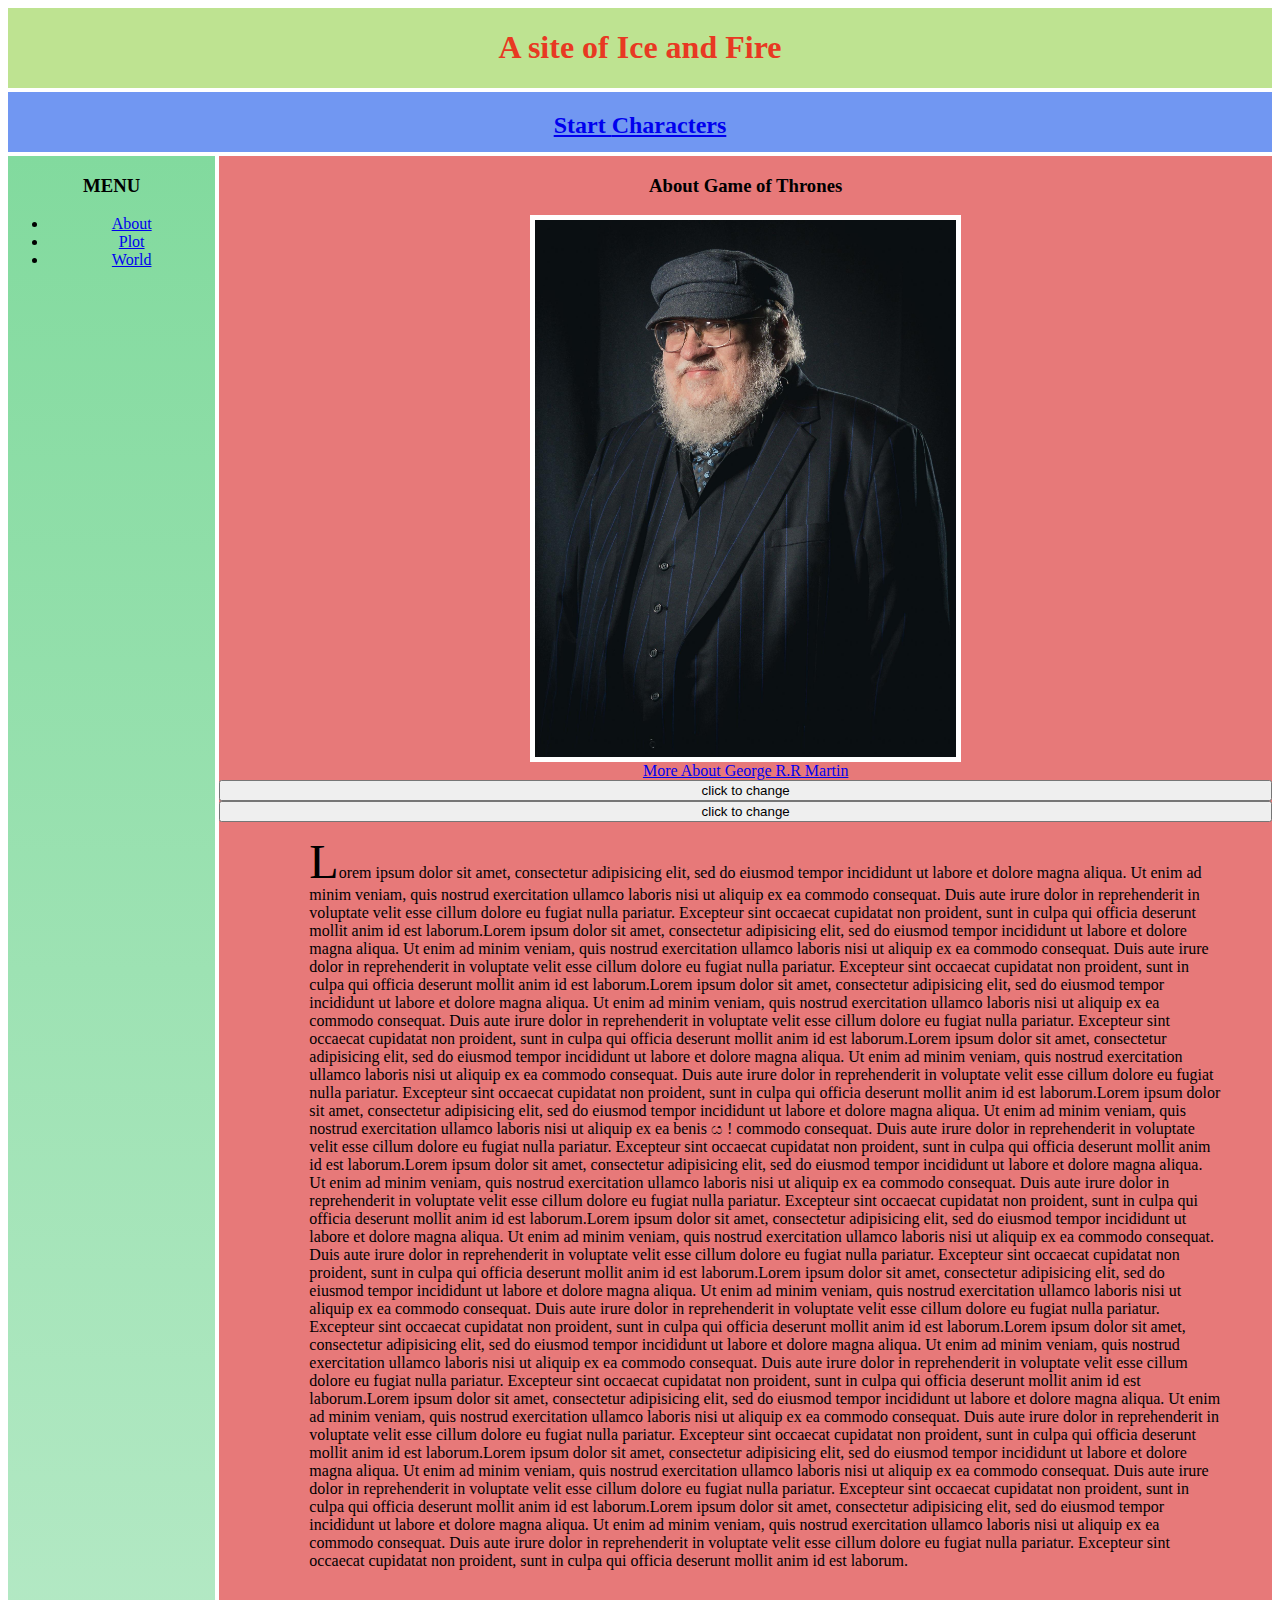
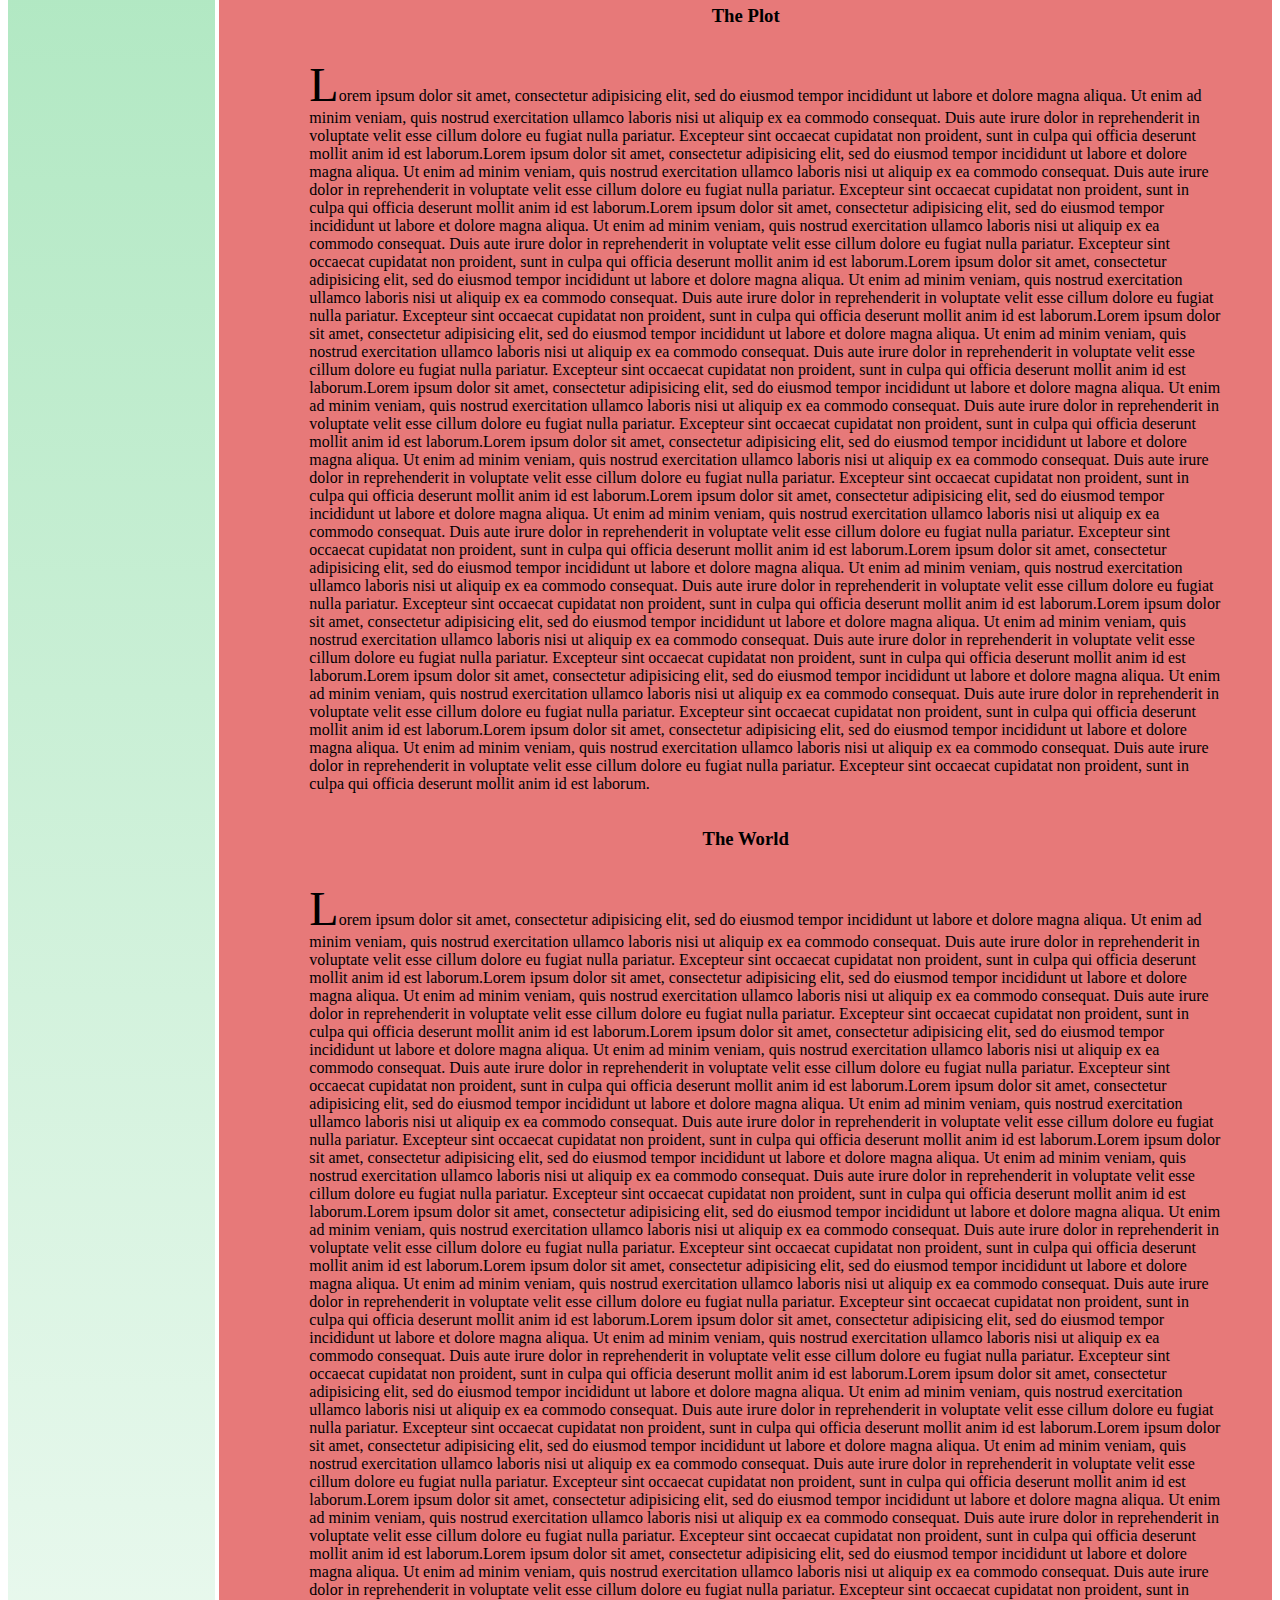
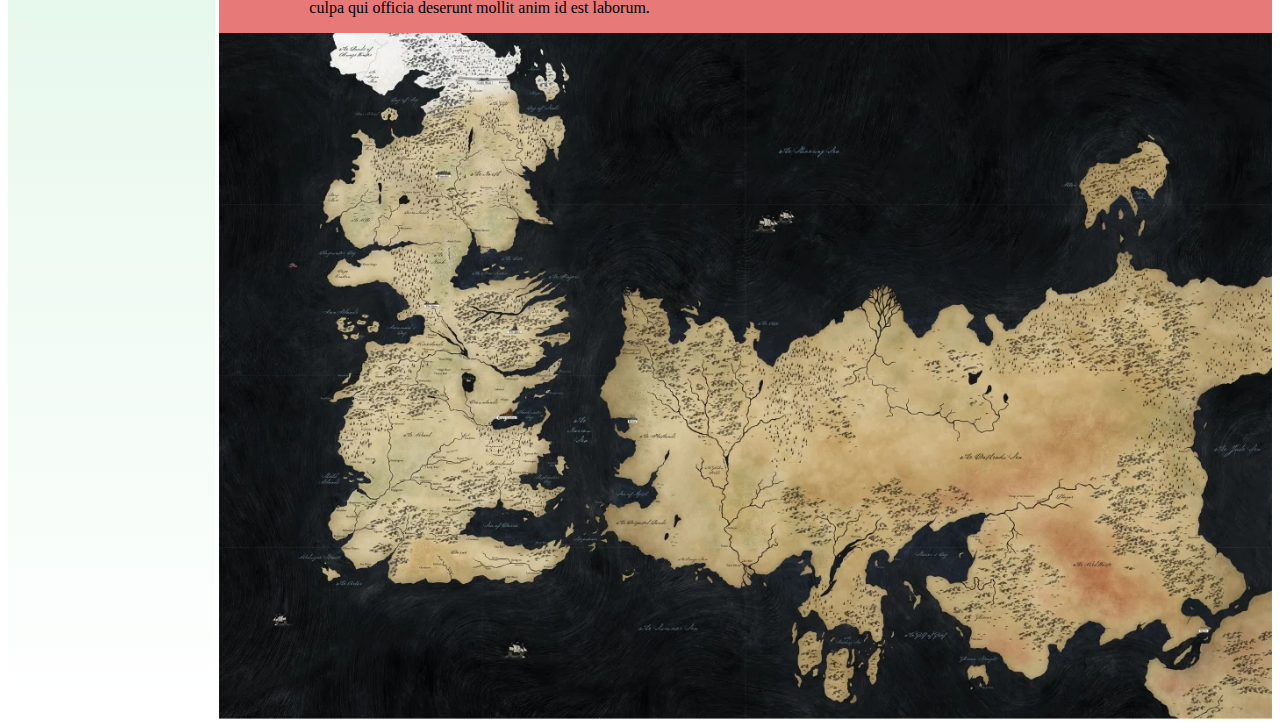
<file: index.html>
<!DOCTYPE html>
<html lang="en">
<head>
  <meta name="viewport" content="width=device-width, initial-scale=1.0">
  <link rel="stylesheet" type="text/css" href="style.css">
  <link rel="stylesheet" type="text/css" href="grid.css">
    <meta charset="utf-8"/>
    <title> A site of ice and fire </title>
</head>

<body>



  <div class="container">

    <header>
      <h1> A site of Ice and Fire </h1>
    </header>

      <div class="nav">
<h2> <a href="index.html"> Start </a>  <a href="characters.html"> Characters </a> </h2>
      </div>

        <div class="menu">
<h3> MENU </h3>
<ul>
<li>  <a href="#About"> About </a> </li>
<li>  <a href="#plot"> Plot </a> </li>
<li>  <a href="#world"> World </a> </li>

</ul>
</div>

        <div class="dropdown"> <!--  -->
        <button class="dropbtn">Menu</button> <!--  -->
        <div class="dropdown-content"> <!--  -->
        <a href="#About">About </a> <!--  -->
        <a href="#plot">Plot </a> <!-- Oreo von Mögelost -->
        <a href="#world">World </a> <!-- ය -->
      </div>
      </div>

      <div class="content">
      <h3 id="About">  About Game of Thrones </h3>
      <img src="img/GRRM3.jpg" alt="George R.R Martin" class="bild" id="testbyt1"><!-- js  -->
      <a href="https://en.wikipedia.org/wiki/George_R._R._Martin"> More About George R.R Martin </a>
      <button id="knapp1" onclick="bytbild()">click to change</button> <!-- js -->
      <button id="knapp2" onclick="byttillbaka()">click to change</button> <!-- js -->
<!-- brukade inte vara mellanrum -->
      <p class="right">Lorem ipsum dolor sit amet, consectetur adipisicing elit, sed do eiusmod tempor incididunt ut labore et dolore magna aliqua. Ut enim ad minim veniam, quis nostrud exercitation ullamco laboris nisi ut aliquip ex ea commodo consequat. Duis aute irure dolor in reprehenderit in voluptate velit esse cillum dolore eu fugiat nulla pariatur. Excepteur sint occaecat cupidatat non proident, sunt in culpa qui officia deserunt mollit anim id est laborum.Lorem ipsum dolor sit amet, consectetur adipisicing elit, sed do eiusmod tempor incididunt ut labore et dolore magna aliqua. Ut enim ad minim veniam, quis nostrud exercitation ullamco laboris nisi ut aliquip ex ea commodo consequat. Duis aute irure dolor in reprehenderit in voluptate velit esse cillum dolore eu fugiat nulla pariatur. Excepteur sint occaecat cupidatat non proident, sunt in culpa qui officia deserunt mollit anim id est laborum.Lorem ipsum dolor sit amet, consectetur adipisicing elit, sed do eiusmod tempor incididunt ut labore et dolore magna aliqua. Ut enim ad minim veniam, quis nostrud exercitation ullamco laboris nisi ut aliquip ex ea commodo consequat. Duis aute irure dolor in reprehenderit in voluptate velit esse cillum dolore eu fugiat nulla pariatur. Excepteur sint occaecat cupidatat non proident, sunt in culpa qui officia deserunt mollit anim id est laborum.Lorem ipsum dolor sit amet, consectetur adipisicing elit, sed do eiusmod tempor incididunt ut labore et dolore magna aliqua. Ut enim ad minim veniam, quis nostrud exercitation ullamco laboris nisi ut aliquip ex ea commodo consequat. Duis aute irure dolor in reprehenderit in voluptate velit esse cillum dolore eu fugiat nulla pariatur. Excepteur sint occaecat cupidatat non proident, sunt in culpa qui officia deserunt mollit anim id est laborum.Lorem ipsum dolor sit amet, consectetur adipisicing elit, sed do eiusmod tempor incididunt ut labore et dolore magna aliqua. Ut enim ad minim veniam, quis nostrud exercitation ullamco laboris nisi ut aliquip ex ea benis ය ! commodo consequat. Duis aute irure dolor in reprehenderit in voluptate velit esse cillum dolore eu fugiat nulla pariatur. Excepteur sint occaecat cupidatat non proident, sunt in culpa qui officia deserunt mollit anim id est laborum.Lorem ipsum dolor sit amet, consectetur adipisicing elit, sed do eiusmod tempor incididunt ut labore et dolore magna aliqua. Ut enim ad minim veniam, quis nostrud exercitation ullamco laboris nisi ut aliquip ex ea commodo consequat. Duis aute irure dolor in reprehenderit in voluptate velit esse cillum dolore eu fugiat nulla pariatur. Excepteur sint occaecat cupidatat non proident, sunt in culpa qui officia deserunt mollit anim id est laborum.Lorem ipsum dolor sit amet, consectetur adipisicing elit, sed do eiusmod tempor incididunt ut labore et dolore magna aliqua. Ut enim ad minim veniam, quis nostrud exercitation ullamco laboris nisi ut aliquip ex ea commodo consequat. Duis aute irure dolor in reprehenderit in voluptate velit esse cillum dolore eu fugiat nulla pariatur. Excepteur sint occaecat cupidatat non proident, sunt in culpa qui officia deserunt mollit anim id est laborum.Lorem ipsum dolor sit amet, consectetur adipisicing elit, sed do eiusmod tempor incididunt ut labore et dolore magna aliqua. Ut enim ad minim veniam, quis nostrud exercitation ullamco laboris nisi ut aliquip ex ea commodo consequat. Duis aute irure dolor in reprehenderit in voluptate velit esse cillum dolore eu fugiat nulla pariatur. Excepteur sint occaecat cupidatat non proident, sunt in culpa qui officia deserunt mollit anim id est laborum.Lorem ipsum dolor sit amet, consectetur adipisicing elit, sed do eiusmod tempor incididunt ut labore et dolore magna aliqua. Ut enim ad minim veniam, quis nostrud exercitation ullamco laboris nisi ut aliquip ex ea commodo consequat. Duis aute irure dolor in reprehenderit in voluptate velit esse cillum dolore eu fugiat nulla pariatur. Excepteur sint occaecat cupidatat non proident, sunt in culpa qui officia deserunt mollit anim id est laborum.Lorem ipsum dolor sit amet, consectetur adipisicing elit, sed do eiusmod tempor incididunt ut labore et dolore magna aliqua. Ut enim ad minim veniam, quis nostrud exercitation ullamco laboris nisi ut aliquip ex ea commodo consequat. Duis aute irure dolor in reprehenderit in voluptate velit esse cillum dolore eu fugiat nulla pariatur. Excepteur sint occaecat cupidatat non proident, sunt in culpa qui officia deserunt mollit anim id est laborum.Lorem ipsum dolor sit amet, consectetur adipisicing elit, sed do eiusmod tempor incididunt ut labore et dolore magna aliqua. Ut enim ad minim veniam, quis nostrud exercitation ullamco laboris nisi ut aliquip ex ea commodo consequat. Duis aute irure dolor in reprehenderit in voluptate velit esse cillum dolore eu fugiat nulla pariatur. Excepteur sint occaecat cupidatat non proident, sunt in culpa qui officia deserunt mollit anim id est laborum.Lorem ipsum dolor sit amet, consectetur adipisicing elit, sed do eiusmod tempor incididunt ut labore et dolore magna aliqua. Ut enim ad minim veniam, quis nostrud exercitation ullamco laboris nisi ut aliquip ex ea commodo consequat. Duis aute irure dolor in reprehenderit in voluptate velit esse cillum dolore eu fugiat nulla pariatur. Excepteur sint occaecat cupidatat non proident, sunt in culpa qui officia deserunt mollit anim id est laborum.
      </p>


      <h3 id="plot"> The Plot </h3>
      <p> Lorem ipsum dolor sit amet, consectetur adipisicing elit, sed do eiusmod tempor incididunt ut labore et dolore magna aliqua. Ut enim ad minim veniam, quis nostrud exercitation ullamco laboris nisi ut aliquip ex ea commodo consequat. Duis aute irure dolor in reprehenderit in voluptate velit esse cillum dolore eu fugiat nulla pariatur. Excepteur sint occaecat cupidatat non proident, sunt in culpa qui officia deserunt mollit anim id est laborum.Lorem ipsum dolor sit amet, consectetur adipisicing elit, sed do eiusmod tempor incididunt ut labore et dolore magna aliqua. Ut enim ad minim veniam, quis nostrud exercitation ullamco laboris nisi ut aliquip ex ea commodo consequat. Duis aute irure dolor in reprehenderit in voluptate velit esse cillum dolore eu fugiat nulla pariatur. Excepteur sint occaecat cupidatat non proident, sunt in culpa qui officia deserunt mollit anim id est laborum.Lorem ipsum dolor sit amet, consectetur adipisicing elit, sed do eiusmod tempor incididunt ut labore et dolore magna aliqua. Ut enim ad minim veniam, quis nostrud exercitation ullamco laboris nisi ut aliquip ex ea commodo consequat. Duis aute irure dolor in reprehenderit in voluptate velit esse cillum dolore eu fugiat nulla pariatur. Excepteur sint occaecat cupidatat non proident, sunt in culpa qui officia deserunt mollit anim id est laborum.Lorem ipsum dolor sit amet, consectetur adipisicing elit, sed do eiusmod tempor incididunt ut labore et dolore magna aliqua. Ut enim ad minim veniam, quis nostrud exercitation ullamco laboris nisi ut aliquip ex ea commodo consequat. Duis aute irure dolor in reprehenderit in voluptate velit esse cillum dolore eu fugiat nulla pariatur. Excepteur sint occaecat cupidatat non proident, sunt in culpa qui officia deserunt mollit anim id est laborum.Lorem ipsum dolor sit amet, consectetur adipisicing elit, sed do eiusmod tempor incididunt ut labore et dolore magna aliqua. Ut enim ad minim veniam, quis nostrud exercitation ullamco laboris nisi ut aliquip ex ea commodo consequat. Duis aute irure dolor in reprehenderit in voluptate velit esse cillum dolore eu fugiat nulla pariatur. Excepteur sint occaecat cupidatat non proident, sunt in culpa qui officia deserunt mollit anim id est laborum.Lorem ipsum dolor sit amet, consectetur adipisicing elit, sed do eiusmod tempor incididunt ut labore et dolore magna aliqua. Ut enim ad minim veniam, quis nostrud exercitation ullamco laboris nisi ut aliquip ex ea commodo consequat. Duis aute irure dolor in reprehenderit in voluptate velit esse cillum dolore eu fugiat nulla pariatur. Excepteur sint occaecat cupidatat non proident, sunt in culpa qui officia deserunt mollit anim id est laborum.Lorem ipsum dolor sit amet, consectetur adipisicing elit, sed do eiusmod tempor incididunt ut labore et dolore magna aliqua. Ut enim ad minim veniam, quis nostrud exercitation ullamco laboris nisi ut aliquip ex ea commodo consequat. Duis aute irure dolor in reprehenderit in voluptate velit esse cillum dolore eu fugiat nulla pariatur. Excepteur sint occaecat cupidatat non proident, sunt in culpa qui officia deserunt mollit anim id est laborum.Lorem ipsum dolor sit amet, consectetur adipisicing elit, sed do eiusmod tempor incididunt ut labore et dolore magna aliqua. Ut enim ad minim veniam, quis nostrud exercitation ullamco laboris nisi ut aliquip ex ea commodo consequat. Duis aute irure dolor in reprehenderit in voluptate velit esse cillum dolore eu fugiat nulla pariatur. Excepteur sint occaecat cupidatat non proident, sunt in culpa qui officia deserunt mollit anim id est laborum.Lorem ipsum dolor sit amet, consectetur adipisicing elit, sed do eiusmod tempor incididunt ut labore et dolore magna aliqua. Ut enim ad minim veniam, quis nostrud exercitation ullamco laboris nisi ut aliquip ex ea commodo consequat. Duis aute irure dolor in reprehenderit in voluptate velit esse cillum dolore eu fugiat nulla pariatur. Excepteur sint occaecat cupidatat non proident, sunt in culpa qui officia deserunt mollit anim id est laborum.Lorem ipsum dolor sit amet, consectetur adipisicing elit, sed do eiusmod tempor incididunt ut labore et dolore magna aliqua. Ut enim ad minim veniam, quis nostrud exercitation ullamco laboris nisi ut aliquip ex ea commodo consequat. Duis aute irure dolor in reprehenderit in voluptate velit esse cillum dolore eu fugiat nulla pariatur. Excepteur sint occaecat cupidatat non proident, sunt in culpa qui officia deserunt mollit anim id est laborum.Lorem ipsum dolor sit amet, consectetur adipisicing elit, sed do eiusmod tempor incididunt ut labore et dolore magna aliqua. Ut enim ad minim veniam, quis nostrud exercitation ullamco laboris nisi ut aliquip ex ea commodo consequat. Duis aute irure dolor in reprehenderit in voluptate velit esse cillum dolore eu fugiat nulla pariatur. Excepteur sint occaecat cupidatat non proident, sunt in culpa qui officia deserunt mollit anim id est laborum.Lorem ipsum dolor sit amet, consectetur adipisicing elit, sed do eiusmod tempor incididunt ut labore et dolore magna aliqua. Ut enim ad minim veniam, quis nostrud exercitation ullamco laboris nisi ut aliquip ex ea commodo consequat. Duis aute irure dolor in reprehenderit in voluptate velit esse cillum dolore eu fugiat nulla pariatur. Excepteur sint occaecat cupidatat non proident, sunt in culpa qui officia deserunt mollit anim id est laborum. </p>

      <h3 id="world"> The World </h3>
      <P> Lorem ipsum dolor sit amet, consectetur adipisicing elit, sed do eiusmod tempor incididunt ut labore et dolore magna aliqua. Ut enim ad minim veniam, quis nostrud exercitation ullamco laboris nisi ut aliquip ex ea commodo consequat. Duis aute irure dolor in reprehenderit in voluptate velit esse cillum dolore eu fugiat nulla pariatur. Excepteur sint occaecat cupidatat non proident, sunt in culpa qui officia deserunt mollit anim id est laborum.Lorem ipsum dolor sit amet, consectetur adipisicing elit, sed do eiusmod tempor incididunt ut labore et dolore magna aliqua. Ut enim ad minim veniam, quis nostrud exercitation ullamco laboris nisi ut aliquip ex ea commodo consequat. Duis aute irure dolor in reprehenderit in voluptate velit esse cillum dolore eu fugiat nulla pariatur. Excepteur sint occaecat cupidatat non proident, sunt in culpa qui officia deserunt mollit anim id est laborum.Lorem ipsum dolor sit amet, consectetur adipisicing elit, sed do eiusmod tempor incididunt ut labore et dolore magna aliqua. Ut enim ad minim veniam, quis nostrud exercitation ullamco laboris nisi ut aliquip ex ea commodo consequat. Duis aute irure dolor in reprehenderit in voluptate velit esse cillum dolore eu fugiat nulla pariatur. Excepteur sint occaecat cupidatat non proident, sunt in culpa qui officia deserunt mollit anim id est laborum.Lorem ipsum dolor sit amet, consectetur adipisicing elit, sed do eiusmod tempor incididunt ut labore et dolore magna aliqua. Ut enim ad minim veniam, quis nostrud exercitation ullamco laboris nisi ut aliquip ex ea commodo consequat. Duis aute irure dolor in reprehenderit in voluptate velit esse cillum dolore eu fugiat nulla pariatur. Excepteur sint occaecat cupidatat non proident, sunt in culpa qui officia deserunt mollit anim id est laborum.Lorem ipsum dolor sit amet, consectetur adipisicing elit, sed do eiusmod tempor incididunt ut labore et dolore magna aliqua. Ut enim ad minim veniam, quis nostrud exercitation ullamco laboris nisi ut aliquip ex ea commodo consequat. Duis aute irure dolor in reprehenderit in voluptate velit esse cillum dolore eu fugiat nulla pariatur. Excepteur sint occaecat cupidatat non proident, sunt in culpa qui officia deserunt mollit anim id est laborum.Lorem ipsum dolor sit amet, consectetur adipisicing elit, sed do eiusmod tempor incididunt ut labore et dolore magna aliqua. Ut enim ad minim veniam, quis nostrud exercitation ullamco laboris nisi ut aliquip ex ea commodo consequat. Duis aute irure dolor in reprehenderit in voluptate velit esse cillum dolore eu fugiat nulla pariatur. Excepteur sint occaecat cupidatat non proident, sunt in culpa qui officia deserunt mollit anim id est laborum.Lorem ipsum dolor sit amet, consectetur adipisicing elit, sed do eiusmod tempor incididunt ut labore et dolore magna aliqua. Ut enim ad minim veniam, quis nostrud exercitation ullamco laboris nisi ut aliquip ex ea commodo consequat. Duis aute irure dolor in reprehenderit in voluptate velit esse cillum dolore eu fugiat nulla pariatur. Excepteur sint occaecat cupidatat non proident, sunt in culpa qui officia deserunt mollit anim id est laborum.Lorem ipsum dolor sit amet, consectetur adipisicing elit, sed do eiusmod tempor incididunt ut labore et dolore magna aliqua. Ut enim ad minim veniam, quis nostrud exercitation ullamco laboris nisi ut aliquip ex ea commodo consequat. Duis aute irure dolor in reprehenderit in voluptate velit esse cillum dolore eu fugiat nulla pariatur. Excepteur sint occaecat cupidatat non proident, sunt in culpa qui officia deserunt mollit anim id est laborum.Lorem ipsum dolor sit amet, consectetur adipisicing elit, sed do eiusmod tempor incididunt ut labore et dolore magna aliqua. Ut enim ad minim veniam, quis nostrud exercitation ullamco laboris nisi ut aliquip ex ea commodo consequat. Duis aute irure dolor in reprehenderit in voluptate velit esse cillum dolore eu fugiat nulla pariatur. Excepteur sint occaecat cupidatat non proident, sunt in culpa qui officia deserunt mollit anim id est laborum.Lorem ipsum dolor sit amet, consectetur adipisicing elit, sed do eiusmod tempor incididunt ut labore et dolore magna aliqua. Ut enim ad minim veniam, quis nostrud exercitation ullamco laboris nisi ut aliquip ex ea commodo consequat. Duis aute irure dolor in reprehenderit in voluptate velit esse cillum dolore eu fugiat nulla pariatur. Excepteur sint occaecat cupidatat non proident, sunt in culpa qui officia deserunt mollit anim id est laborum.Lorem ipsum dolor sit amet, consectetur adipisicing elit, sed do eiusmod tempor incididunt ut labore et dolore magna aliqua. Ut enim ad minim veniam, quis nostrud exercitation ullamco laboris nisi ut aliquip ex ea commodo consequat. Duis aute irure dolor in reprehenderit in voluptate velit esse cillum dolore eu fugiat nulla pariatur. Excepteur sint occaecat cupidatat non proident, sunt in culpa qui officia deserunt mollit anim id est laborum.Lorem ipsum dolor sit amet, consectetur adipisicing elit, sed do eiusmod tempor incididunt ut labore et dolore magna aliqua. Ut enim ad minim veniam, quis nostrud exercitation ullamco laboris nisi ut aliquip ex ea commodo consequat. Duis aute irure dolor in reprehenderit in voluptate velit esse cillum dolore eu fugiat nulla pariatur. Excepteur sint occaecat cupidatat non proident, sunt in culpa qui officia deserunt mollit anim id est laborum. </p>
      <img src="img/map.jpg" alt="World Map" >
        </div>
        </div>


<script src="script.js"></script>

      </body>
      </html>
</file>
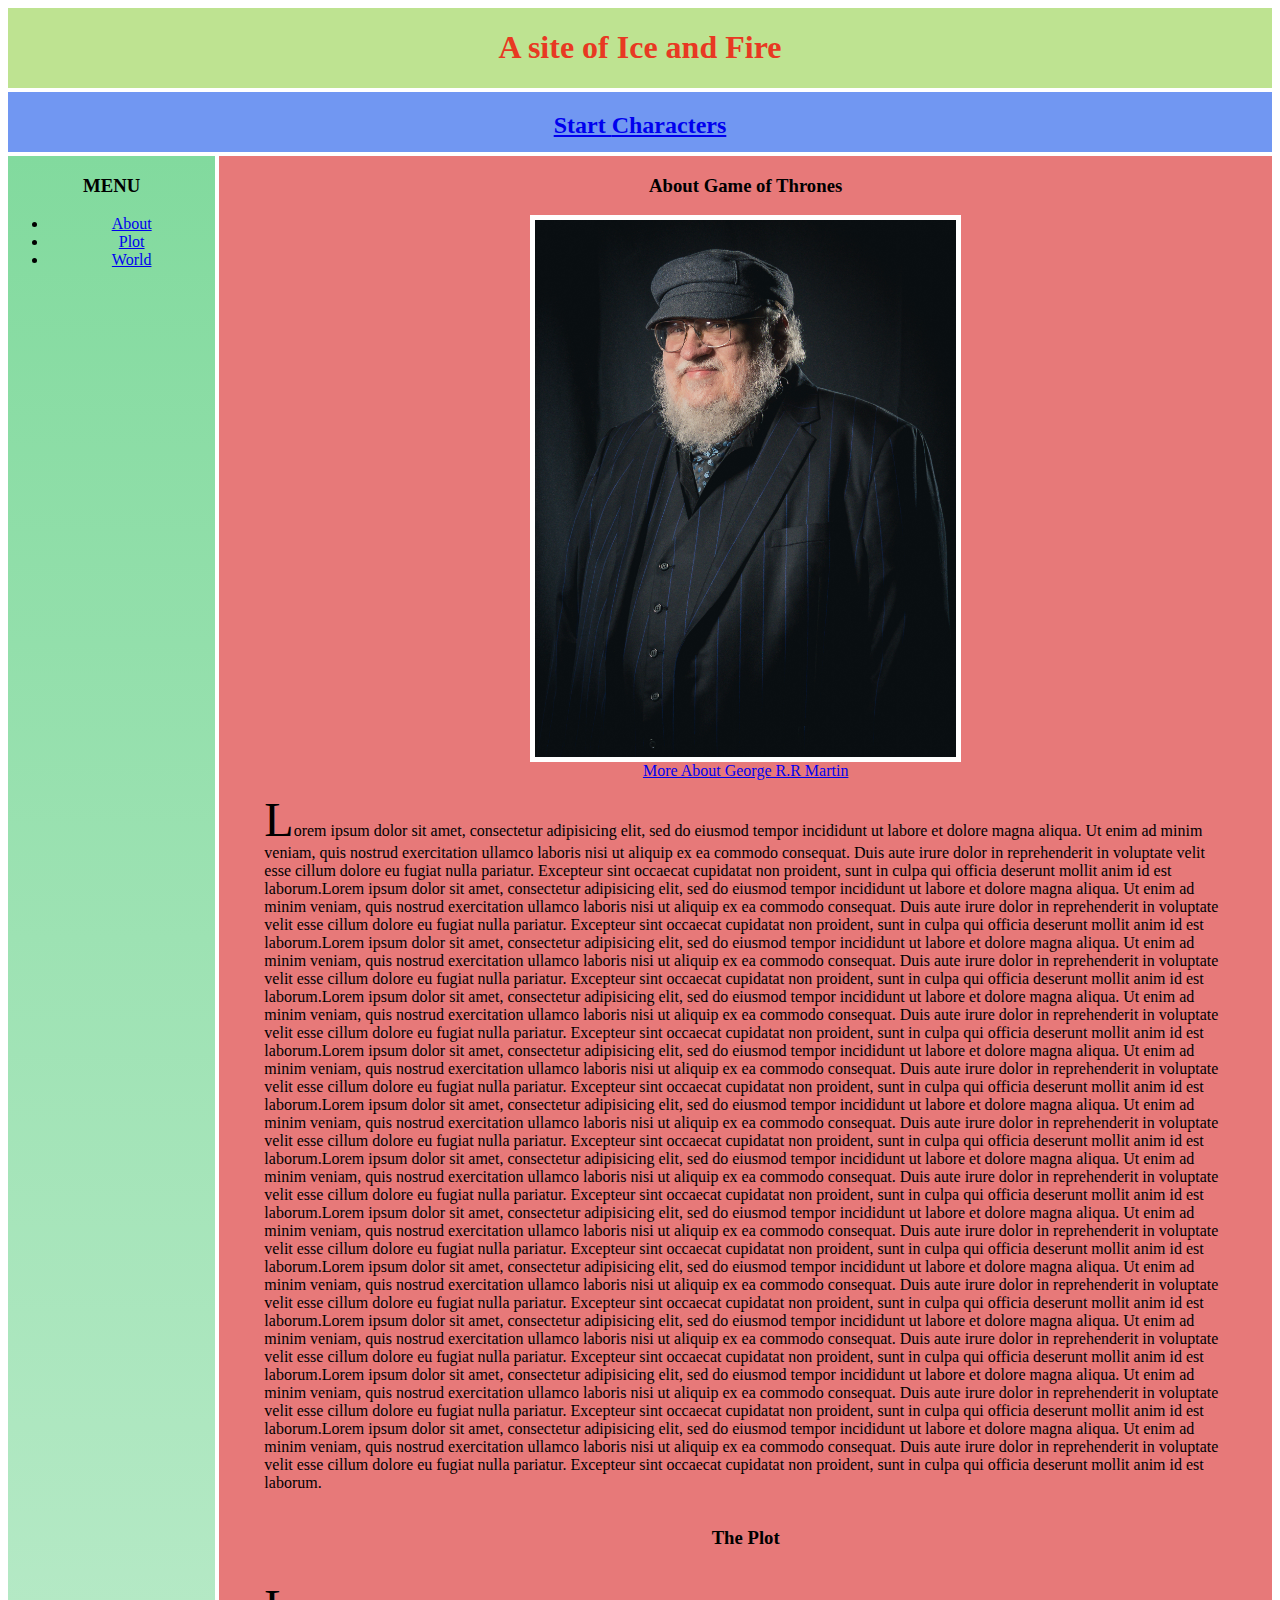
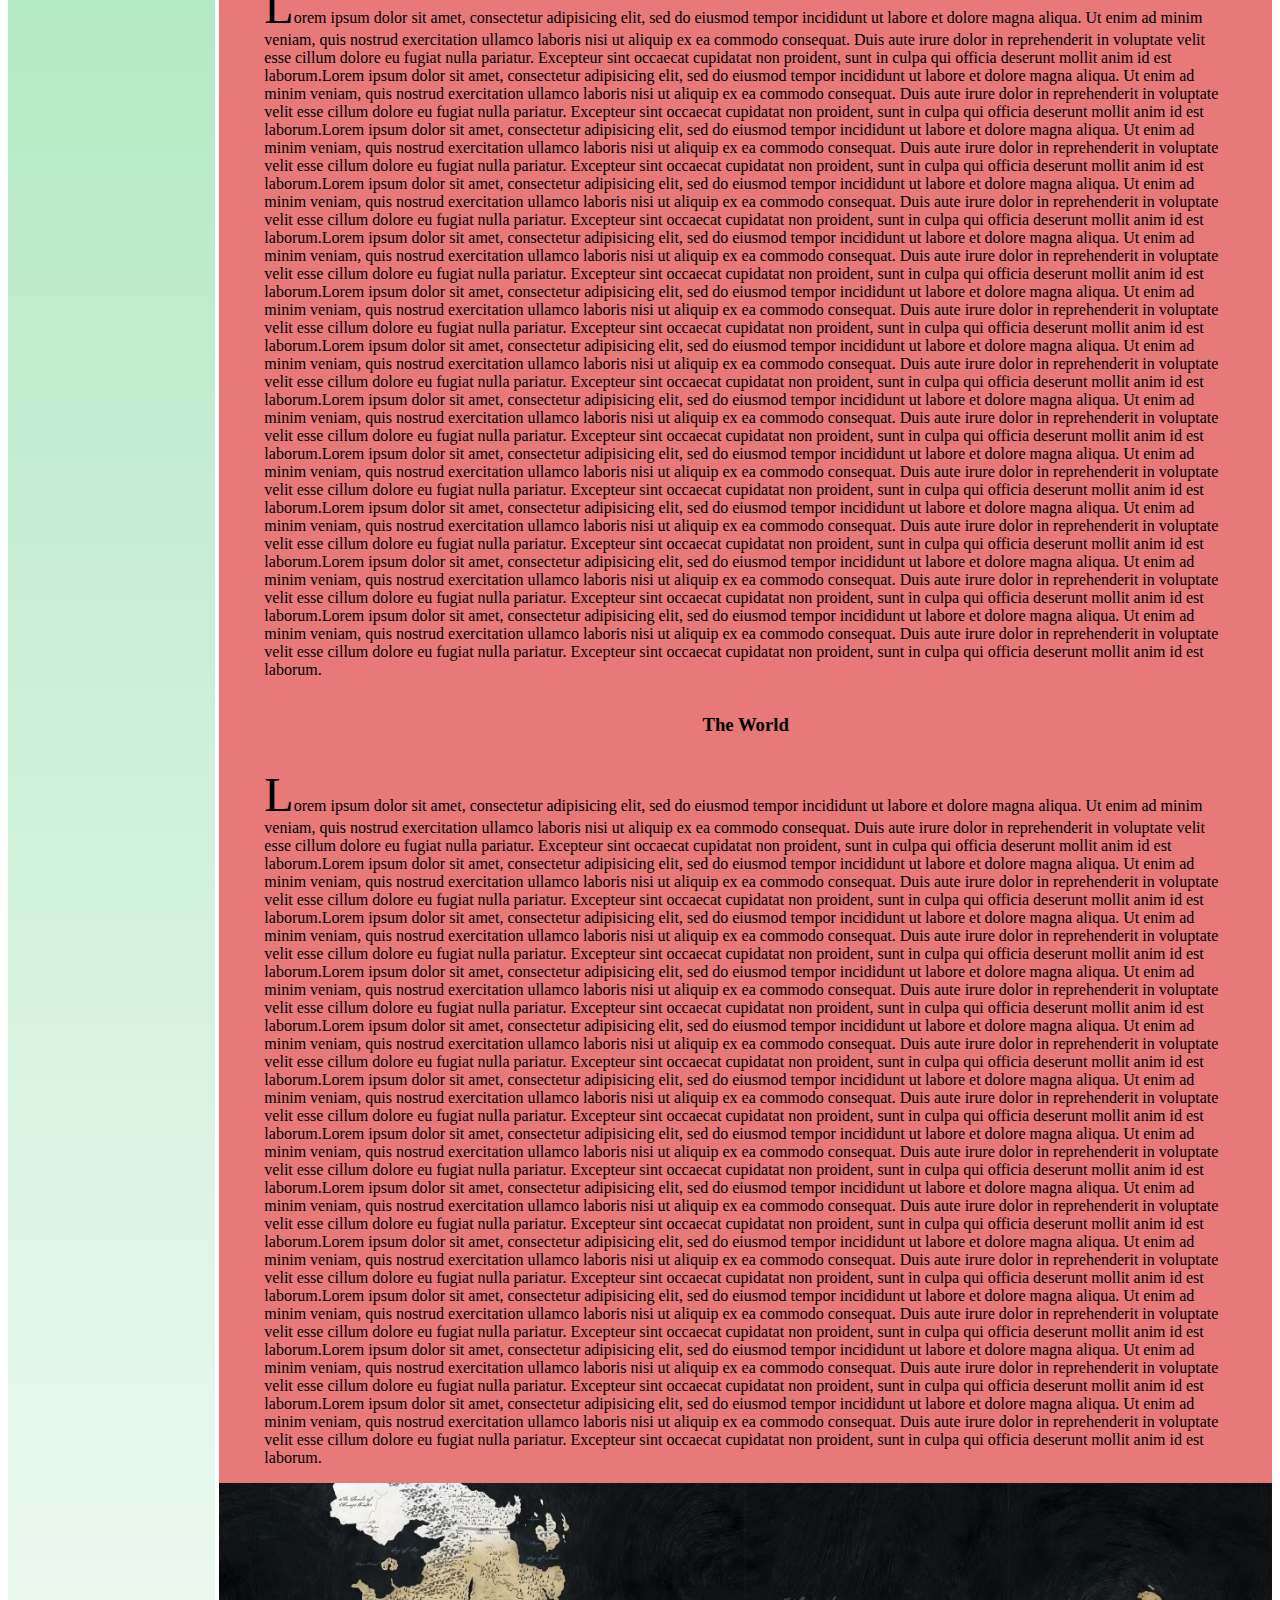
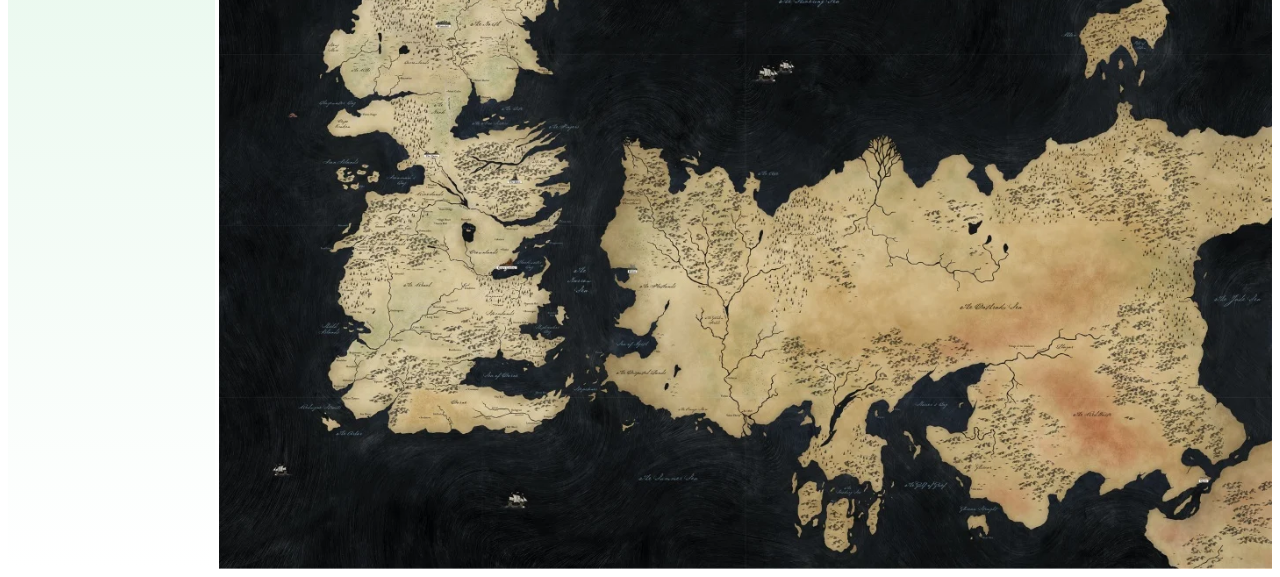
<file: Webbplats GOT/index.html>
<!DOCTYPE html>
<html lang="en">
<head>
  <meta name="viewport" content="width=device-width, initial-scale=1.0">
  <link rel="stylesheet" type="text/css" href="style.css">
  <link rel="stylesheet" type="text/css" href="grid.css">
    <meta charset=’’utf-8’’/>
    <title> A site of ice and fire </title>
</head>

<body>



  <div class="container">

    <header>
      <h1> A site of Ice and Fire </h1>
    </header>

      <div class="nav">
<h2> <a href="index.html"> Start </a>  <a href="characters.html"> Characters </a> </h2>
      </div>

        <div class="menu">
<h3> MENU </h3>
<ul>
<li>  <a href="#About"> About </a> </li>
<li>  <a href="#plot"> Plot </a> </li>
<li>  <a href="#world"> World </a> </li>

</ul>
</div>

        <div class="dropdown"> <!--  -->
        <button class="dropbtn">Menu</button> <!--  -->
        <div class="dropdown-content"> <!--  -->
        <a href="#About">About </a> <!--  -->
        <a href="#plot">Plot </a> <!--  -->
        <a href="#world">World </a> <!--  -->
      </div>
      </div>

      <div class="content">
      <h3 id="About">  About Game of Thrones </h3>
      <img src="img/GRRM.jpg" alt="George R.R Martin" class="bild" >
      <a href="https://en.wikipedia.org/wiki/George_R._R._Martin"> More About George R.R Martin </a>
      <p class="right">Lorem ipsum dolor sit amet, consectetur adipisicing elit, sed do eiusmod tempor incididunt ut labore et dolore magna aliqua. Ut enim ad minim veniam, quis nostrud exercitation ullamco laboris nisi ut aliquip ex ea commodo consequat. Duis aute irure dolor in reprehenderit in voluptate velit esse cillum dolore eu fugiat nulla pariatur. Excepteur sint occaecat cupidatat non proident, sunt in culpa qui officia deserunt mollit anim id est laborum.Lorem ipsum dolor sit amet, consectetur adipisicing elit, sed do eiusmod tempor incididunt ut labore et dolore magna aliqua. Ut enim ad minim veniam, quis nostrud exercitation ullamco laboris nisi ut aliquip ex ea commodo consequat. Duis aute irure dolor in reprehenderit in voluptate velit esse cillum dolore eu fugiat nulla pariatur. Excepteur sint occaecat cupidatat non proident, sunt in culpa qui officia deserunt mollit anim id est laborum.Lorem ipsum dolor sit amet, consectetur adipisicing elit, sed do eiusmod tempor incididunt ut labore et dolore magna aliqua. Ut enim ad minim veniam, quis nostrud exercitation ullamco laboris nisi ut aliquip ex ea commodo consequat. Duis aute irure dolor in reprehenderit in voluptate velit esse cillum dolore eu fugiat nulla pariatur. Excepteur sint occaecat cupidatat non proident, sunt in culpa qui officia deserunt mollit anim id est laborum.Lorem ipsum dolor sit amet, consectetur adipisicing elit, sed do eiusmod tempor incididunt ut labore et dolore magna aliqua. Ut enim ad minim veniam, quis nostrud exercitation ullamco laboris nisi ut aliquip ex ea commodo consequat. Duis aute irure dolor in reprehenderit in voluptate velit esse cillum dolore eu fugiat nulla pariatur. Excepteur sint occaecat cupidatat non proident, sunt in culpa qui officia deserunt mollit anim id est laborum.Lorem ipsum dolor sit amet, consectetur adipisicing elit, sed do eiusmod tempor incididunt ut labore et dolore magna aliqua. Ut enim ad minim veniam, quis nostrud exercitation ullamco laboris nisi ut aliquip ex ea commodo consequat. Duis aute irure dolor in reprehenderit in voluptate velit esse cillum dolore eu fugiat nulla pariatur. Excepteur sint occaecat cupidatat non proident, sunt in culpa qui officia deserunt mollit anim id est laborum.Lorem ipsum dolor sit amet, consectetur adipisicing elit, sed do eiusmod tempor incididunt ut labore et dolore magna aliqua. Ut enim ad minim veniam, quis nostrud exercitation ullamco laboris nisi ut aliquip ex ea commodo consequat. Duis aute irure dolor in reprehenderit in voluptate velit esse cillum dolore eu fugiat nulla pariatur. Excepteur sint occaecat cupidatat non proident, sunt in culpa qui officia deserunt mollit anim id est laborum.Lorem ipsum dolor sit amet, consectetur adipisicing elit, sed do eiusmod tempor incididunt ut labore et dolore magna aliqua. Ut enim ad minim veniam, quis nostrud exercitation ullamco laboris nisi ut aliquip ex ea commodo consequat. Duis aute irure dolor in reprehenderit in voluptate velit esse cillum dolore eu fugiat nulla pariatur. Excepteur sint occaecat cupidatat non proident, sunt in culpa qui officia deserunt mollit anim id est laborum.Lorem ipsum dolor sit amet, consectetur adipisicing elit, sed do eiusmod tempor incididunt ut labore et dolore magna aliqua. Ut enim ad minim veniam, quis nostrud exercitation ullamco laboris nisi ut aliquip ex ea commodo consequat. Duis aute irure dolor in reprehenderit in voluptate velit esse cillum dolore eu fugiat nulla pariatur. Excepteur sint occaecat cupidatat non proident, sunt in culpa qui officia deserunt mollit anim id est laborum.Lorem ipsum dolor sit amet, consectetur adipisicing elit, sed do eiusmod tempor incididunt ut labore et dolore magna aliqua. Ut enim ad minim veniam, quis nostrud exercitation ullamco laboris nisi ut aliquip ex ea commodo consequat. Duis aute irure dolor in reprehenderit in voluptate velit esse cillum dolore eu fugiat nulla pariatur. Excepteur sint occaecat cupidatat non proident, sunt in culpa qui officia deserunt mollit anim id est laborum.Lorem ipsum dolor sit amet, consectetur adipisicing elit, sed do eiusmod tempor incididunt ut labore et dolore magna aliqua. Ut enim ad minim veniam, quis nostrud exercitation ullamco laboris nisi ut aliquip ex ea commodo consequat. Duis aute irure dolor in reprehenderit in voluptate velit esse cillum dolore eu fugiat nulla pariatur. Excepteur sint occaecat cupidatat non proident, sunt in culpa qui officia deserunt mollit anim id est laborum.Lorem ipsum dolor sit amet, consectetur adipisicing elit, sed do eiusmod tempor incididunt ut labore et dolore magna aliqua. Ut enim ad minim veniam, quis nostrud exercitation ullamco laboris nisi ut aliquip ex ea commodo consequat. Duis aute irure dolor in reprehenderit in voluptate velit esse cillum dolore eu fugiat nulla pariatur. Excepteur sint occaecat cupidatat non proident, sunt in culpa qui officia deserunt mollit anim id est laborum.Lorem ipsum dolor sit amet, consectetur adipisicing elit, sed do eiusmod tempor incididunt ut labore et dolore magna aliqua. Ut enim ad minim veniam, quis nostrud exercitation ullamco laboris nisi ut aliquip ex ea commodo consequat. Duis aute irure dolor in reprehenderit in voluptate velit esse cillum dolore eu fugiat nulla pariatur. Excepteur sint occaecat cupidatat non proident, sunt in culpa qui officia deserunt mollit anim id est laborum.
      </p>


      <h3 id="plot"> The Plot </h3>
      <p> Lorem ipsum dolor sit amet, consectetur adipisicing elit, sed do eiusmod tempor incididunt ut labore et dolore magna aliqua. Ut enim ad minim veniam, quis nostrud exercitation ullamco laboris nisi ut aliquip ex ea commodo consequat. Duis aute irure dolor in reprehenderit in voluptate velit esse cillum dolore eu fugiat nulla pariatur. Excepteur sint occaecat cupidatat non proident, sunt in culpa qui officia deserunt mollit anim id est laborum.Lorem ipsum dolor sit amet, consectetur adipisicing elit, sed do eiusmod tempor incididunt ut labore et dolore magna aliqua. Ut enim ad minim veniam, quis nostrud exercitation ullamco laboris nisi ut aliquip ex ea commodo consequat. Duis aute irure dolor in reprehenderit in voluptate velit esse cillum dolore eu fugiat nulla pariatur. Excepteur sint occaecat cupidatat non proident, sunt in culpa qui officia deserunt mollit anim id est laborum.Lorem ipsum dolor sit amet, consectetur adipisicing elit, sed do eiusmod tempor incididunt ut labore et dolore magna aliqua. Ut enim ad minim veniam, quis nostrud exercitation ullamco laboris nisi ut aliquip ex ea commodo consequat. Duis aute irure dolor in reprehenderit in voluptate velit esse cillum dolore eu fugiat nulla pariatur. Excepteur sint occaecat cupidatat non proident, sunt in culpa qui officia deserunt mollit anim id est laborum.Lorem ipsum dolor sit amet, consectetur adipisicing elit, sed do eiusmod tempor incididunt ut labore et dolore magna aliqua. Ut enim ad minim veniam, quis nostrud exercitation ullamco laboris nisi ut aliquip ex ea commodo consequat. Duis aute irure dolor in reprehenderit in voluptate velit esse cillum dolore eu fugiat nulla pariatur. Excepteur sint occaecat cupidatat non proident, sunt in culpa qui officia deserunt mollit anim id est laborum.Lorem ipsum dolor sit amet, consectetur adipisicing elit, sed do eiusmod tempor incididunt ut labore et dolore magna aliqua. Ut enim ad minim veniam, quis nostrud exercitation ullamco laboris nisi ut aliquip ex ea commodo consequat. Duis aute irure dolor in reprehenderit in voluptate velit esse cillum dolore eu fugiat nulla pariatur. Excepteur sint occaecat cupidatat non proident, sunt in culpa qui officia deserunt mollit anim id est laborum.Lorem ipsum dolor sit amet, consectetur adipisicing elit, sed do eiusmod tempor incididunt ut labore et dolore magna aliqua. Ut enim ad minim veniam, quis nostrud exercitation ullamco laboris nisi ut aliquip ex ea commodo consequat. Duis aute irure dolor in reprehenderit in voluptate velit esse cillum dolore eu fugiat nulla pariatur. Excepteur sint occaecat cupidatat non proident, sunt in culpa qui officia deserunt mollit anim id est laborum.Lorem ipsum dolor sit amet, consectetur adipisicing elit, sed do eiusmod tempor incididunt ut labore et dolore magna aliqua. Ut enim ad minim veniam, quis nostrud exercitation ullamco laboris nisi ut aliquip ex ea commodo consequat. Duis aute irure dolor in reprehenderit in voluptate velit esse cillum dolore eu fugiat nulla pariatur. Excepteur sint occaecat cupidatat non proident, sunt in culpa qui officia deserunt mollit anim id est laborum.Lorem ipsum dolor sit amet, consectetur adipisicing elit, sed do eiusmod tempor incididunt ut labore et dolore magna aliqua. Ut enim ad minim veniam, quis nostrud exercitation ullamco laboris nisi ut aliquip ex ea commodo consequat. Duis aute irure dolor in reprehenderit in voluptate velit esse cillum dolore eu fugiat nulla pariatur. Excepteur sint occaecat cupidatat non proident, sunt in culpa qui officia deserunt mollit anim id est laborum.Lorem ipsum dolor sit amet, consectetur adipisicing elit, sed do eiusmod tempor incididunt ut labore et dolore magna aliqua. Ut enim ad minim veniam, quis nostrud exercitation ullamco laboris nisi ut aliquip ex ea commodo consequat. Duis aute irure dolor in reprehenderit in voluptate velit esse cillum dolore eu fugiat nulla pariatur. Excepteur sint occaecat cupidatat non proident, sunt in culpa qui officia deserunt mollit anim id est laborum.Lorem ipsum dolor sit amet, consectetur adipisicing elit, sed do eiusmod tempor incididunt ut labore et dolore magna aliqua. Ut enim ad minim veniam, quis nostrud exercitation ullamco laboris nisi ut aliquip ex ea commodo consequat. Duis aute irure dolor in reprehenderit in voluptate velit esse cillum dolore eu fugiat nulla pariatur. Excepteur sint occaecat cupidatat non proident, sunt in culpa qui officia deserunt mollit anim id est laborum.Lorem ipsum dolor sit amet, consectetur adipisicing elit, sed do eiusmod tempor incididunt ut labore et dolore magna aliqua. Ut enim ad minim veniam, quis nostrud exercitation ullamco laboris nisi ut aliquip ex ea commodo consequat. Duis aute irure dolor in reprehenderit in voluptate velit esse cillum dolore eu fugiat nulla pariatur. Excepteur sint occaecat cupidatat non proident, sunt in culpa qui officia deserunt mollit anim id est laborum.Lorem ipsum dolor sit amet, consectetur adipisicing elit, sed do eiusmod tempor incididunt ut labore et dolore magna aliqua. Ut enim ad minim veniam, quis nostrud exercitation ullamco laboris nisi ut aliquip ex ea commodo consequat. Duis aute irure dolor in reprehenderit in voluptate velit esse cillum dolore eu fugiat nulla pariatur. Excepteur sint occaecat cupidatat non proident, sunt in culpa qui officia deserunt mollit anim id est laborum. </p>

      <h3 id="world"> The World </h3>
      <P> Lorem ipsum dolor sit amet, consectetur adipisicing elit, sed do eiusmod tempor incididunt ut labore et dolore magna aliqua. Ut enim ad minim veniam, quis nostrud exercitation ullamco laboris nisi ut aliquip ex ea commodo consequat. Duis aute irure dolor in reprehenderit in voluptate velit esse cillum dolore eu fugiat nulla pariatur. Excepteur sint occaecat cupidatat non proident, sunt in culpa qui officia deserunt mollit anim id est laborum.Lorem ipsum dolor sit amet, consectetur adipisicing elit, sed do eiusmod tempor incididunt ut labore et dolore magna aliqua. Ut enim ad minim veniam, quis nostrud exercitation ullamco laboris nisi ut aliquip ex ea commodo consequat. Duis aute irure dolor in reprehenderit in voluptate velit esse cillum dolore eu fugiat nulla pariatur. Excepteur sint occaecat cupidatat non proident, sunt in culpa qui officia deserunt mollit anim id est laborum.Lorem ipsum dolor sit amet, consectetur adipisicing elit, sed do eiusmod tempor incididunt ut labore et dolore magna aliqua. Ut enim ad minim veniam, quis nostrud exercitation ullamco laboris nisi ut aliquip ex ea commodo consequat. Duis aute irure dolor in reprehenderit in voluptate velit esse cillum dolore eu fugiat nulla pariatur. Excepteur sint occaecat cupidatat non proident, sunt in culpa qui officia deserunt mollit anim id est laborum.Lorem ipsum dolor sit amet, consectetur adipisicing elit, sed do eiusmod tempor incididunt ut labore et dolore magna aliqua. Ut enim ad minim veniam, quis nostrud exercitation ullamco laboris nisi ut aliquip ex ea commodo consequat. Duis aute irure dolor in reprehenderit in voluptate velit esse cillum dolore eu fugiat nulla pariatur. Excepteur sint occaecat cupidatat non proident, sunt in culpa qui officia deserunt mollit anim id est laborum.Lorem ipsum dolor sit amet, consectetur adipisicing elit, sed do eiusmod tempor incididunt ut labore et dolore magna aliqua. Ut enim ad minim veniam, quis nostrud exercitation ullamco laboris nisi ut aliquip ex ea commodo consequat. Duis aute irure dolor in reprehenderit in voluptate velit esse cillum dolore eu fugiat nulla pariatur. Excepteur sint occaecat cupidatat non proident, sunt in culpa qui officia deserunt mollit anim id est laborum.Lorem ipsum dolor sit amet, consectetur adipisicing elit, sed do eiusmod tempor incididunt ut labore et dolore magna aliqua. Ut enim ad minim veniam, quis nostrud exercitation ullamco laboris nisi ut aliquip ex ea commodo consequat. Duis aute irure dolor in reprehenderit in voluptate velit esse cillum dolore eu fugiat nulla pariatur. Excepteur sint occaecat cupidatat non proident, sunt in culpa qui officia deserunt mollit anim id est laborum.Lorem ipsum dolor sit amet, consectetur adipisicing elit, sed do eiusmod tempor incididunt ut labore et dolore magna aliqua. Ut enim ad minim veniam, quis nostrud exercitation ullamco laboris nisi ut aliquip ex ea commodo consequat. Duis aute irure dolor in reprehenderit in voluptate velit esse cillum dolore eu fugiat nulla pariatur. Excepteur sint occaecat cupidatat non proident, sunt in culpa qui officia deserunt mollit anim id est laborum.Lorem ipsum dolor sit amet, consectetur adipisicing elit, sed do eiusmod tempor incididunt ut labore et dolore magna aliqua. Ut enim ad minim veniam, quis nostrud exercitation ullamco laboris nisi ut aliquip ex ea commodo consequat. Duis aute irure dolor in reprehenderit in voluptate velit esse cillum dolore eu fugiat nulla pariatur. Excepteur sint occaecat cupidatat non proident, sunt in culpa qui officia deserunt mollit anim id est laborum.Lorem ipsum dolor sit amet, consectetur adipisicing elit, sed do eiusmod tempor incididunt ut labore et dolore magna aliqua. Ut enim ad minim veniam, quis nostrud exercitation ullamco laboris nisi ut aliquip ex ea commodo consequat. Duis aute irure dolor in reprehenderit in voluptate velit esse cillum dolore eu fugiat nulla pariatur. Excepteur sint occaecat cupidatat non proident, sunt in culpa qui officia deserunt mollit anim id est laborum.Lorem ipsum dolor sit amet, consectetur adipisicing elit, sed do eiusmod tempor incididunt ut labore et dolore magna aliqua. Ut enim ad minim veniam, quis nostrud exercitation ullamco laboris nisi ut aliquip ex ea commodo consequat. Duis aute irure dolor in reprehenderit in voluptate velit esse cillum dolore eu fugiat nulla pariatur. Excepteur sint occaecat cupidatat non proident, sunt in culpa qui officia deserunt mollit anim id est laborum.Lorem ipsum dolor sit amet, consectetur adipisicing elit, sed do eiusmod tempor incididunt ut labore et dolore magna aliqua. Ut enim ad minim veniam, quis nostrud exercitation ullamco laboris nisi ut aliquip ex ea commodo consequat. Duis aute irure dolor in reprehenderit in voluptate velit esse cillum dolore eu fugiat nulla pariatur. Excepteur sint occaecat cupidatat non proident, sunt in culpa qui officia deserunt mollit anim id est laborum.Lorem ipsum dolor sit amet, consectetur adipisicing elit, sed do eiusmod tempor incididunt ut labore et dolore magna aliqua. Ut enim ad minim veniam, quis nostrud exercitation ullamco laboris nisi ut aliquip ex ea commodo consequat. Duis aute irure dolor in reprehenderit in voluptate velit esse cillum dolore eu fugiat nulla pariatur. Excepteur sint occaecat cupidatat non proident, sunt in culpa qui officia deserunt mollit anim id est laborum. </p>
      <img src="img/map.jpg" alt="World Map" >
        </div>
        </div>



      </body>
      </html>
</file>
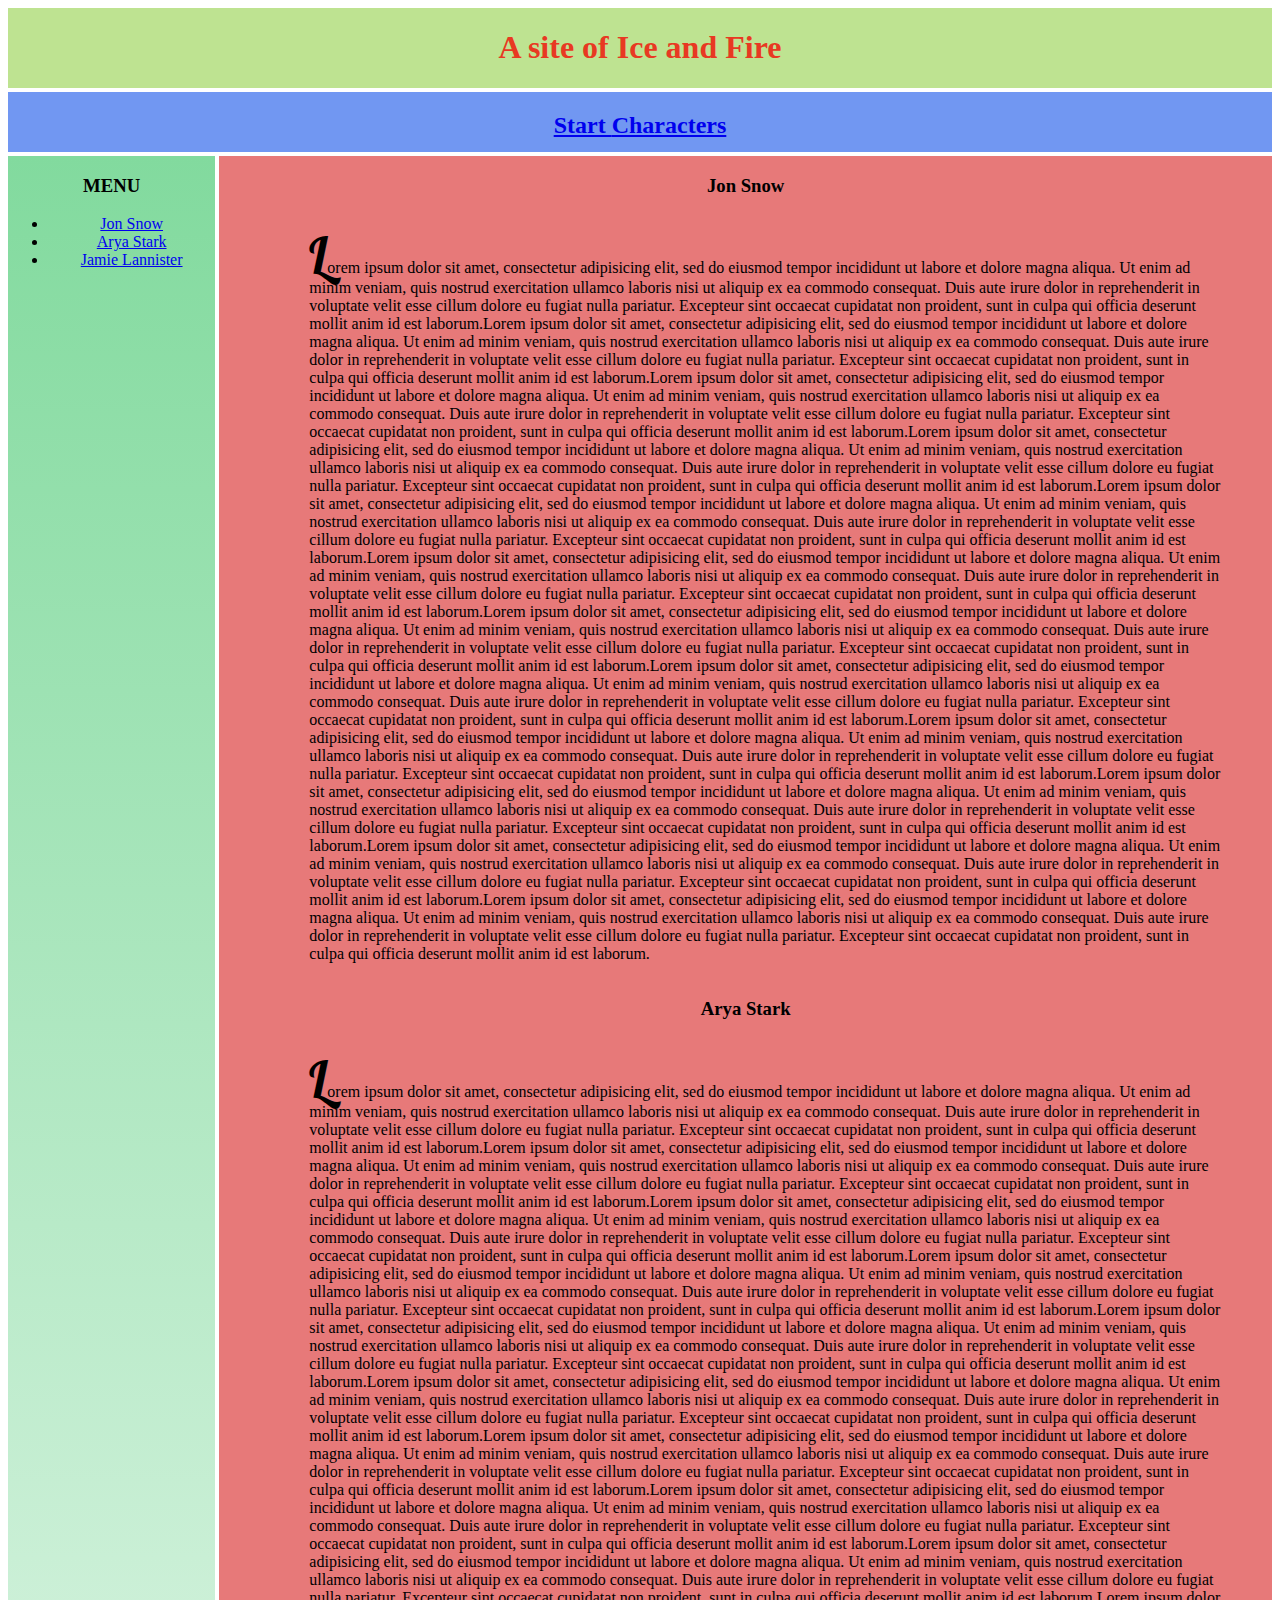
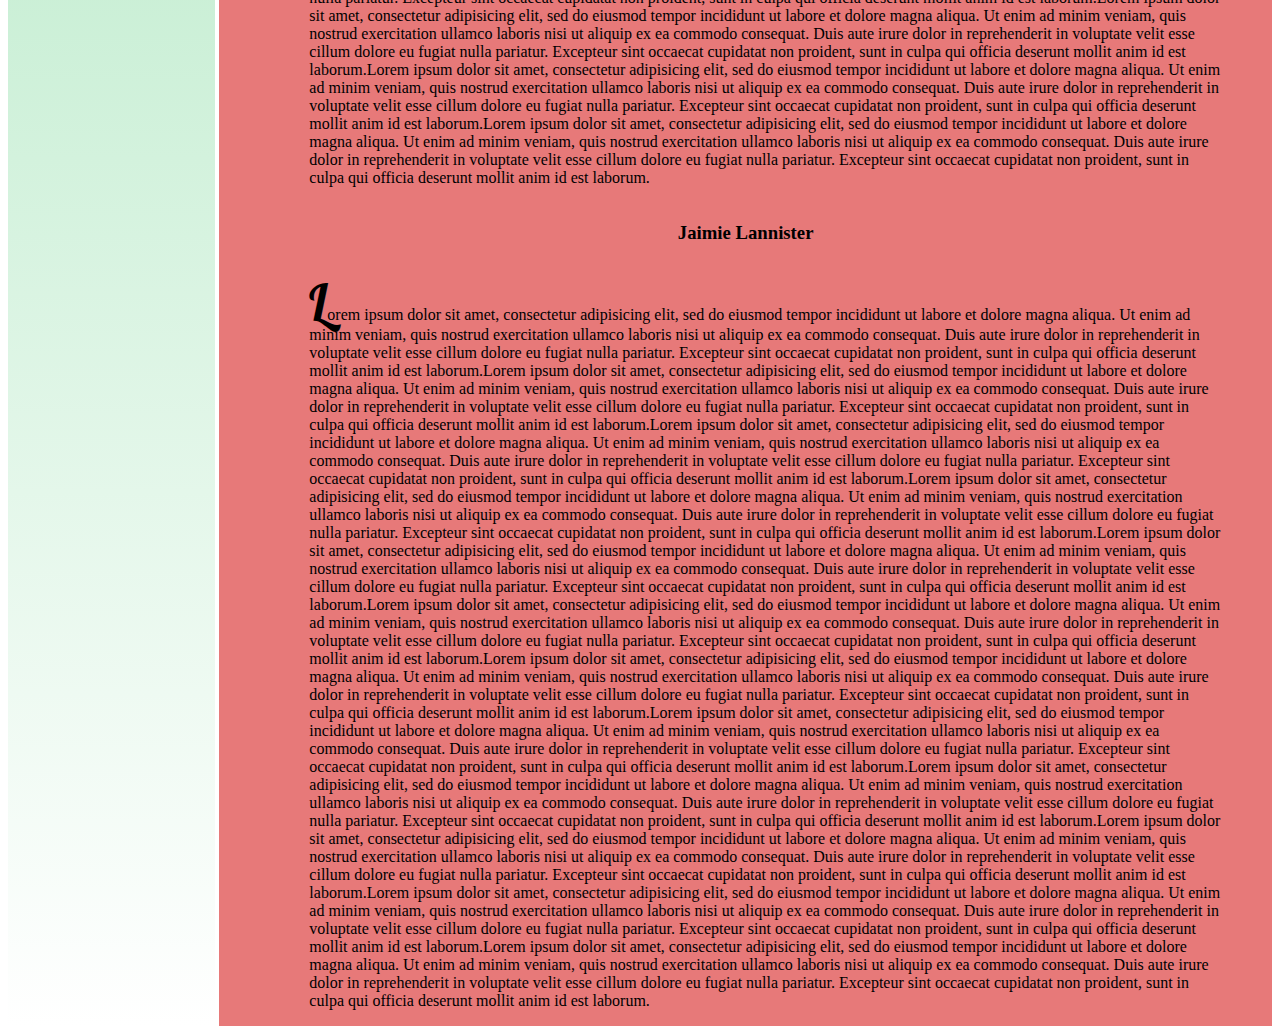
<file: characters.html>
<!DOCTYPE html>
<html lang="en">
<head>
  <link rel="stylesheet" type="text/css" href="style.css">
  <link rel="stylesheet" type="text/css" href="grid.css">
  <link rel="preconnect" href="https://fonts.googleapis.com"> <!--  -->
<link rel="preconnect" href="https://fonts.gstatic.com" crossorigin> <!--  -->
<link href="https://fonts.googleapis.com/css2?family=Lobster&display=swap" rel="stylesheet"> <!--  -->
    <meta charset="utf-8"/>
    <title> A site of ice and fire </title>
</head>

<body>
  <div class="container">

    <header>
      <h1> A site of Ice and Fire </h1>
    </header>

      <div class="nav">
        <!--Dropdown nedan-->
        <div class="dropdown">
          <button onclick="mFunction()" class="dropbtn">Meny</button>
          <div id="myDropdown" class="dropbtn-content">
            <a href="https://www.netflix.com/se-en/">Link1</a>
            <a href="https://www.netflix.com/se-en/">Link2</a>
            <a href="https://www.netflix.com/se-en/">Link3</a>
          </div>
        </div>
<h2> <a href="index.html"> Start </a>  <a href="characters.html"> Characters </a> </h2>
      </div>

        <div class="menu">
<h3> MENU </h3>
<ul>
<li> <a href="#jon"> Jon Snow </a>  </li>
<li> <a href="#arya"> Arya Stark </a> </li>
<li> <a href="#jamie"> Jamie Lannister </a> </li>
</ul>
        </div>

      <div class="content">
        <h3 id="jon"> Jon Snow </h3>
      <p>  Lorem ipsum dolor sit amet, consectetur adipisicing elit, sed do eiusmod tempor incididunt ut labore et dolore magna aliqua. Ut enim ad minim veniam, quis nostrud exercitation ullamco laboris nisi ut aliquip ex ea commodo consequat. Duis aute irure dolor in reprehenderit in voluptate velit esse cillum dolore eu fugiat nulla pariatur. Excepteur sint occaecat cupidatat non proident, sunt in culpa qui officia deserunt mollit anim id est laborum.Lorem ipsum dolor sit amet, consectetur adipisicing elit, sed do eiusmod tempor incididunt ut labore et dolore magna aliqua. Ut enim ad minim veniam, quis nostrud exercitation ullamco laboris nisi ut aliquip ex ea commodo consequat. Duis aute irure dolor in reprehenderit in voluptate velit esse cillum dolore eu fugiat nulla pariatur. Excepteur sint occaecat cupidatat non proident, sunt in culpa qui officia deserunt mollit anim id est laborum.Lorem ipsum dolor sit amet, consectetur adipisicing elit, sed do eiusmod tempor incididunt ut labore et dolore magna aliqua. Ut enim ad minim veniam, quis nostrud exercitation ullamco laboris nisi ut aliquip ex ea commodo consequat. Duis aute irure dolor in reprehenderit in voluptate velit esse cillum dolore eu fugiat nulla pariatur. Excepteur sint occaecat cupidatat non proident, sunt in culpa qui officia deserunt mollit anim id est laborum.Lorem ipsum dolor sit amet, consectetur adipisicing elit, sed do eiusmod tempor incididunt ut labore et dolore magna aliqua. Ut enim ad minim veniam, quis nostrud exercitation ullamco laboris nisi ut aliquip ex ea commodo consequat. Duis aute irure dolor in reprehenderit in voluptate velit esse cillum dolore eu fugiat nulla pariatur. Excepteur sint occaecat cupidatat non proident, sunt in culpa qui officia deserunt mollit anim id est laborum.Lorem ipsum dolor sit amet, consectetur adipisicing elit, sed do eiusmod tempor incididunt ut labore et dolore magna aliqua. Ut enim ad minim veniam, quis nostrud exercitation ullamco laboris nisi ut aliquip ex ea commodo consequat. Duis aute irure dolor in reprehenderit in voluptate velit esse cillum dolore eu fugiat nulla pariatur. Excepteur sint occaecat cupidatat non proident, sunt in culpa qui officia deserunt mollit anim id est laborum.Lorem ipsum dolor sit amet, consectetur adipisicing elit, sed do eiusmod tempor incididunt ut labore et dolore magna aliqua. Ut enim ad minim veniam, quis nostrud exercitation ullamco laboris nisi ut aliquip ex ea commodo consequat. Duis aute irure dolor in reprehenderit in voluptate velit esse cillum dolore eu fugiat nulla pariatur. Excepteur sint occaecat cupidatat non proident, sunt in culpa qui officia deserunt mollit anim id est laborum.Lorem ipsum dolor sit amet, consectetur adipisicing elit, sed do eiusmod tempor incididunt ut labore et dolore magna aliqua. Ut enim ad minim veniam, quis nostrud exercitation ullamco laboris nisi ut aliquip ex ea commodo consequat. Duis aute irure dolor in reprehenderit in voluptate velit esse cillum dolore eu fugiat nulla pariatur. Excepteur sint occaecat cupidatat non proident, sunt in culpa qui officia deserunt mollit anim id est laborum.Lorem ipsum dolor sit amet, consectetur adipisicing elit, sed do eiusmod tempor incididunt ut labore et dolore magna aliqua. Ut enim ad minim veniam, quis nostrud exercitation ullamco laboris nisi ut aliquip ex ea commodo consequat. Duis aute irure dolor in reprehenderit in voluptate velit esse cillum dolore eu fugiat nulla pariatur. Excepteur sint occaecat cupidatat non proident, sunt in culpa qui officia deserunt mollit anim id est laborum.Lorem ipsum dolor sit amet, consectetur adipisicing elit, sed do eiusmod tempor incididunt ut labore et dolore magna aliqua. Ut enim ad minim veniam, quis nostrud exercitation ullamco laboris nisi ut aliquip ex ea commodo consequat. Duis aute irure dolor in reprehenderit in voluptate velit esse cillum dolore eu fugiat nulla pariatur. Excepteur sint occaecat cupidatat non proident, sunt in culpa qui officia deserunt mollit anim id est laborum.Lorem ipsum dolor sit amet, consectetur adipisicing elit, sed do eiusmod tempor incididunt ut labore et dolore magna aliqua. Ut enim ad minim veniam, quis nostrud exercitation ullamco laboris nisi ut aliquip ex ea commodo consequat. Duis aute irure dolor in reprehenderit in voluptate velit esse cillum dolore eu fugiat nulla pariatur. Excepteur sint occaecat cupidatat non proident, sunt in culpa qui officia deserunt mollit anim id est laborum.Lorem ipsum dolor sit amet, consectetur adipisicing elit, sed do eiusmod tempor incididunt ut labore et dolore magna aliqua. Ut enim ad minim veniam, quis nostrud exercitation ullamco laboris nisi ut aliquip ex ea commodo consequat. Duis aute irure dolor in reprehenderit in voluptate velit esse cillum dolore eu fugiat nulla pariatur. Excepteur sint occaecat cupidatat non proident, sunt in culpa qui officia deserunt mollit anim id est laborum.Lorem ipsum dolor sit amet, consectetur adipisicing elit, sed do eiusmod tempor incididunt ut labore et dolore magna aliqua. Ut enim ad minim veniam, quis nostrud exercitation ullamco laboris nisi ut aliquip ex ea commodo consequat. Duis aute irure dolor in reprehenderit in voluptate velit esse cillum dolore eu fugiat nulla pariatur. Excepteur sint occaecat cupidatat non proident, sunt in culpa qui officia deserunt mollit anim id est laborum. </p>

        <h3 id="arya"> Arya Stark </h3>
      <P>  Lorem ipsum dolor sit amet, consectetur adipisicing elit, sed do eiusmod tempor incididunt ut labore et dolore magna aliqua. Ut enim ad minim veniam, quis nostrud exercitation ullamco laboris nisi ut aliquip ex ea commodo consequat. Duis aute irure dolor in reprehenderit in voluptate velit esse cillum dolore eu fugiat nulla pariatur. Excepteur sint occaecat cupidatat non proident, sunt in culpa qui officia deserunt mollit anim id est laborum.Lorem ipsum dolor sit amet, consectetur adipisicing elit, sed do eiusmod tempor incididunt ut labore et dolore magna aliqua. Ut enim ad minim veniam, quis nostrud exercitation ullamco laboris nisi ut aliquip ex ea commodo consequat. Duis aute irure dolor in reprehenderit in voluptate velit esse cillum dolore eu fugiat nulla pariatur. Excepteur sint occaecat cupidatat non proident, sunt in culpa qui officia deserunt mollit anim id est laborum.Lorem ipsum dolor sit amet, consectetur adipisicing elit, sed do eiusmod tempor incididunt ut labore et dolore magna aliqua. Ut enim ad minim veniam, quis nostrud exercitation ullamco laboris nisi ut aliquip ex ea commodo consequat. Duis aute irure dolor in reprehenderit in voluptate velit esse cillum dolore eu fugiat nulla pariatur. Excepteur sint occaecat cupidatat non proident, sunt in culpa qui officia deserunt mollit anim id est laborum.Lorem ipsum dolor sit amet, consectetur adipisicing elit, sed do eiusmod tempor incididunt ut labore et dolore magna aliqua. Ut enim ad minim veniam, quis nostrud exercitation ullamco laboris nisi ut aliquip ex ea commodo consequat. Duis aute irure dolor in reprehenderit in voluptate velit esse cillum dolore eu fugiat nulla pariatur. Excepteur sint occaecat cupidatat non proident, sunt in culpa qui officia deserunt mollit anim id est laborum.Lorem ipsum dolor sit amet, consectetur adipisicing elit, sed do eiusmod tempor incididunt ut labore et dolore magna aliqua. Ut enim ad minim veniam, quis nostrud exercitation ullamco laboris nisi ut aliquip ex ea commodo consequat. Duis aute irure dolor in reprehenderit in voluptate velit esse cillum dolore eu fugiat nulla pariatur. Excepteur sint occaecat cupidatat non proident, sunt in culpa qui officia deserunt mollit anim id est laborum.Lorem ipsum dolor sit amet, consectetur adipisicing elit, sed do eiusmod tempor incididunt ut labore et dolore magna aliqua. Ut enim ad minim veniam, quis nostrud exercitation ullamco laboris nisi ut aliquip ex ea commodo consequat. Duis aute irure dolor in reprehenderit in voluptate velit esse cillum dolore eu fugiat nulla pariatur. Excepteur sint occaecat cupidatat non proident, sunt in culpa qui officia deserunt mollit anim id est laborum.Lorem ipsum dolor sit amet, consectetur adipisicing elit, sed do eiusmod tempor incididunt ut labore et dolore magna aliqua. Ut enim ad minim veniam, quis nostrud exercitation ullamco laboris nisi ut aliquip ex ea commodo consequat. Duis aute irure dolor in reprehenderit in voluptate velit esse cillum dolore eu fugiat nulla pariatur. Excepteur sint occaecat cupidatat non proident, sunt in culpa qui officia deserunt mollit anim id est laborum.Lorem ipsum dolor sit amet, consectetur adipisicing elit, sed do eiusmod tempor incididunt ut labore et dolore magna aliqua. Ut enim ad minim veniam, quis nostrud exercitation ullamco laboris nisi ut aliquip ex ea commodo consequat. Duis aute irure dolor in reprehenderit in voluptate velit esse cillum dolore eu fugiat nulla pariatur. Excepteur sint occaecat cupidatat non proident, sunt in culpa qui officia deserunt mollit anim id est laborum.Lorem ipsum dolor sit amet, consectetur adipisicing elit, sed do eiusmod tempor incididunt ut labore et dolore magna aliqua. Ut enim ad minim veniam, quis nostrud exercitation ullamco laboris nisi ut aliquip ex ea commodo consequat. Duis aute irure dolor in reprehenderit in voluptate velit esse cillum dolore eu fugiat nulla pariatur. Excepteur sint occaecat cupidatat non proident, sunt in culpa qui officia deserunt mollit anim id est laborum.Lorem ipsum dolor sit amet, consectetur adipisicing elit, sed do eiusmod tempor incididunt ut labore et dolore magna aliqua. Ut enim ad minim veniam, quis nostrud exercitation ullamco laboris nisi ut aliquip ex ea commodo consequat. Duis aute irure dolor in reprehenderit in voluptate velit esse cillum dolore eu fugiat nulla pariatur. Excepteur sint occaecat cupidatat non proident, sunt in culpa qui officia deserunt mollit anim id est laborum.Lorem ipsum dolor sit amet, consectetur adipisicing elit, sed do eiusmod tempor incididunt ut labore et dolore magna aliqua. Ut enim ad minim veniam, quis nostrud exercitation ullamco laboris nisi ut aliquip ex ea commodo consequat. Duis aute irure dolor in reprehenderit in voluptate velit esse cillum dolore eu fugiat nulla pariatur. Excepteur sint occaecat cupidatat non proident, sunt in culpa qui officia deserunt mollit anim id est laborum.Lorem ipsum dolor sit amet, consectetur adipisicing elit, sed do eiusmod tempor incididunt ut labore et dolore magna aliqua. Ut enim ad minim veniam, quis nostrud exercitation ullamco laboris nisi ut aliquip ex ea commodo consequat. Duis aute irure dolor in reprehenderit in voluptate velit esse cillum dolore eu fugiat nulla pariatur. Excepteur sint occaecat cupidatat non proident, sunt in culpa qui officia deserunt mollit anim id est laborum. </p>

        <h3 id="jamie"> Jaimie Lannister </h3>
      <P>  Lorem ipsum dolor sit amet, consectetur adipisicing elit, sed do eiusmod tempor incididunt ut labore et dolore magna aliqua. Ut enim ad minim veniam, quis nostrud exercitation ullamco laboris nisi ut aliquip ex ea commodo consequat. Duis aute irure dolor in reprehenderit in voluptate velit esse cillum dolore eu fugiat nulla pariatur. Excepteur sint occaecat cupidatat non proident, sunt in culpa qui officia deserunt mollit anim id est laborum.Lorem ipsum dolor sit amet, consectetur adipisicing elit, sed do eiusmod tempor incididunt ut labore et dolore magna aliqua. Ut enim ad minim veniam, quis nostrud exercitation ullamco laboris nisi ut aliquip ex ea commodo consequat. Duis aute irure dolor in reprehenderit in voluptate velit esse cillum dolore eu fugiat nulla pariatur. Excepteur sint occaecat cupidatat non proident, sunt in culpa qui officia deserunt mollit anim id est laborum.Lorem ipsum dolor sit amet, consectetur adipisicing elit, sed do eiusmod tempor incididunt ut labore et dolore magna aliqua. Ut enim ad minim veniam, quis nostrud exercitation ullamco laboris nisi ut aliquip ex ea commodo consequat. Duis aute irure dolor in reprehenderit in voluptate velit esse cillum dolore eu fugiat nulla pariatur. Excepteur sint occaecat cupidatat non proident, sunt in culpa qui officia deserunt mollit anim id est laborum.Lorem ipsum dolor sit amet, consectetur adipisicing elit, sed do eiusmod tempor incididunt ut labore et dolore magna aliqua. Ut enim ad minim veniam, quis nostrud exercitation ullamco laboris nisi ut aliquip ex ea commodo consequat. Duis aute irure dolor in reprehenderit in voluptate velit esse cillum dolore eu fugiat nulla pariatur. Excepteur sint occaecat cupidatat non proident, sunt in culpa qui officia deserunt mollit anim id est laborum.Lorem ipsum dolor sit amet, consectetur adipisicing elit, sed do eiusmod tempor incididunt ut labore et dolore magna aliqua. Ut enim ad minim veniam, quis nostrud exercitation ullamco laboris nisi ut aliquip ex ea commodo consequat. Duis aute irure dolor in reprehenderit in voluptate velit esse cillum dolore eu fugiat nulla pariatur. Excepteur sint occaecat cupidatat non proident, sunt in culpa qui officia deserunt mollit anim id est laborum.Lorem ipsum dolor sit amet, consectetur adipisicing elit, sed do eiusmod tempor incididunt ut labore et dolore magna aliqua. Ut enim ad minim veniam, quis nostrud exercitation ullamco laboris nisi ut aliquip ex ea commodo consequat. Duis aute irure dolor in reprehenderit in voluptate velit esse cillum dolore eu fugiat nulla pariatur. Excepteur sint occaecat cupidatat non proident, sunt in culpa qui officia deserunt mollit anim id est laborum.Lorem ipsum dolor sit amet, consectetur adipisicing elit, sed do eiusmod tempor incididunt ut labore et dolore magna aliqua. Ut enim ad minim veniam, quis nostrud exercitation ullamco laboris nisi ut aliquip ex ea commodo consequat. Duis aute irure dolor in reprehenderit in voluptate velit esse cillum dolore eu fugiat nulla pariatur. Excepteur sint occaecat cupidatat non proident, sunt in culpa qui officia deserunt mollit anim id est laborum.Lorem ipsum dolor sit amet, consectetur adipisicing elit, sed do eiusmod tempor incididunt ut labore et dolore magna aliqua. Ut enim ad minim veniam, quis nostrud exercitation ullamco laboris nisi ut aliquip ex ea commodo consequat. Duis aute irure dolor in reprehenderit in voluptate velit esse cillum dolore eu fugiat nulla pariatur. Excepteur sint occaecat cupidatat non proident, sunt in culpa qui officia deserunt mollit anim id est laborum.Lorem ipsum dolor sit amet, consectetur adipisicing elit, sed do eiusmod tempor incididunt ut labore et dolore magna aliqua. Ut enim ad minim veniam, quis nostrud exercitation ullamco laboris nisi ut aliquip ex ea commodo consequat. Duis aute irure dolor in reprehenderit in voluptate velit esse cillum dolore eu fugiat nulla pariatur. Excepteur sint occaecat cupidatat non proident, sunt in culpa qui officia deserunt mollit anim id est laborum.Lorem ipsum dolor sit amet, consectetur adipisicing elit, sed do eiusmod tempor incididunt ut labore et dolore magna aliqua. Ut enim ad minim veniam, quis nostrud exercitation ullamco laboris nisi ut aliquip ex ea commodo consequat. Duis aute irure dolor in reprehenderit in voluptate velit esse cillum dolore eu fugiat nulla pariatur. Excepteur sint occaecat cupidatat non proident, sunt in culpa qui officia deserunt mollit anim id est laborum.Lorem ipsum dolor sit amet, consectetur adipisicing elit, sed do eiusmod tempor incididunt ut labore et dolore magna aliqua. Ut enim ad minim veniam, quis nostrud exercitation ullamco laboris nisi ut aliquip ex ea commodo consequat. Duis aute irure dolor in reprehenderit in voluptate velit esse cillum dolore eu fugiat nulla pariatur. Excepteur sint occaecat cupidatat non proident, sunt in culpa qui officia deserunt mollit anim id est laborum.Lorem ipsum dolor sit amet, consectetur adipisicing elit, sed do eiusmod tempor incididunt ut labore et dolore magna aliqua. Ut enim ad minim veniam, quis nostrud exercitation ullamco laboris nisi ut aliquip ex ea commodo consequat. Duis aute irure dolor in reprehenderit in voluptate velit esse cillum dolore eu fugiat nulla pariatur. Excepteur sint occaecat cupidatat non proident, sunt in culpa qui officia deserunt mollit anim id est laborum. </p>



        </div>
          </div>


          <script src="script.js"></script>
      </body>
      </html>
</file>
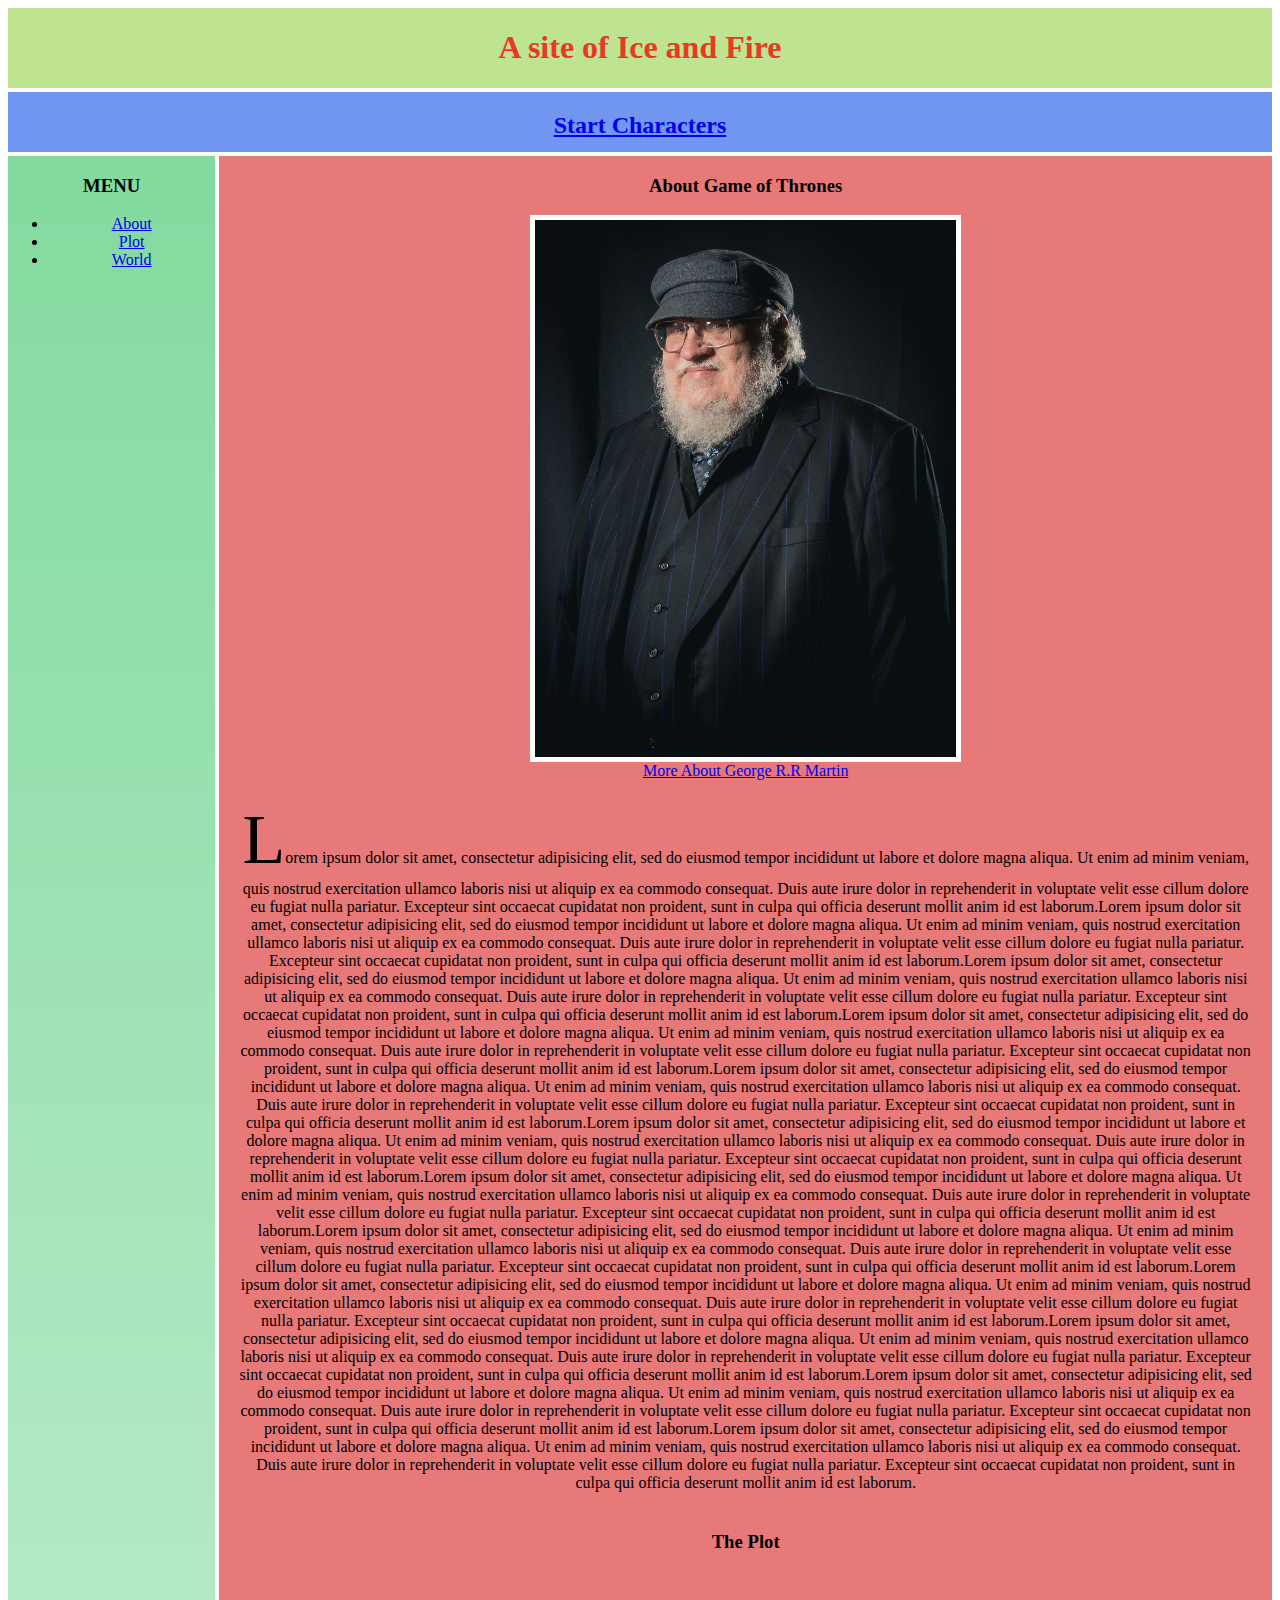
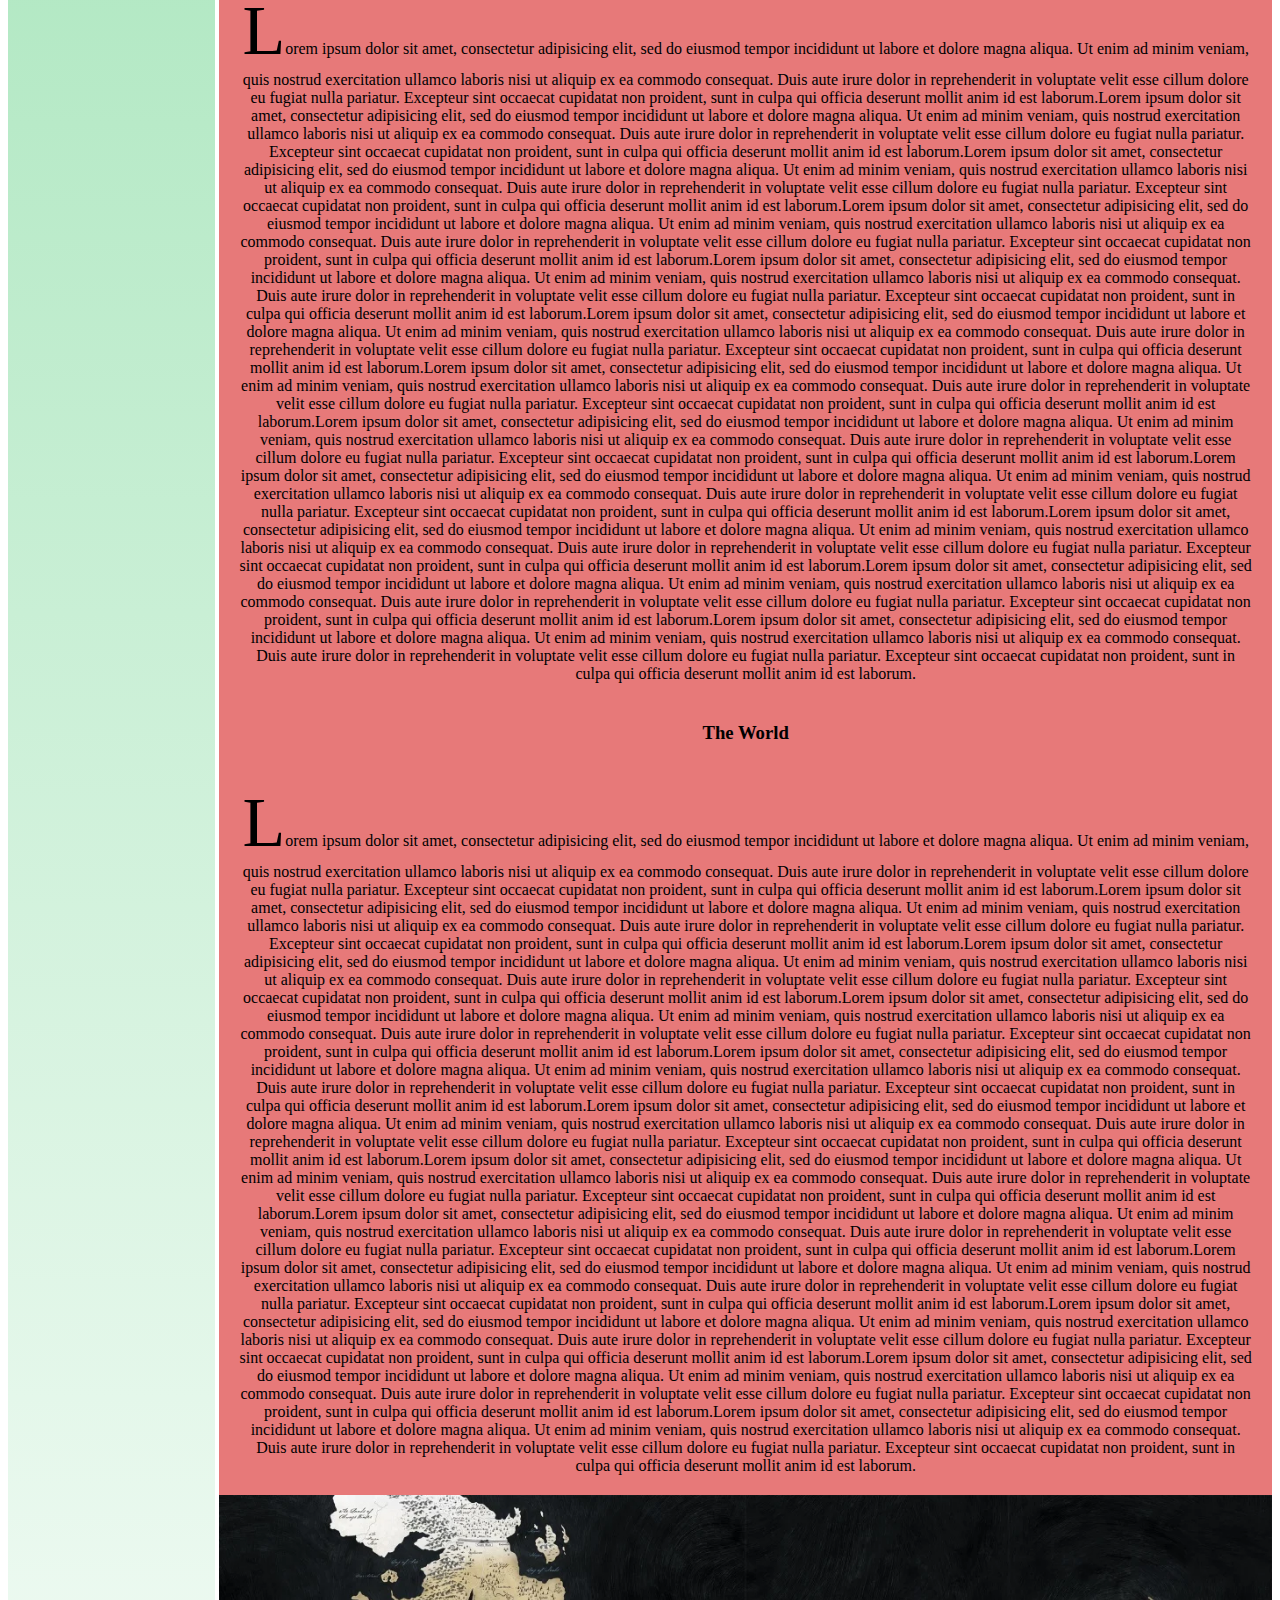
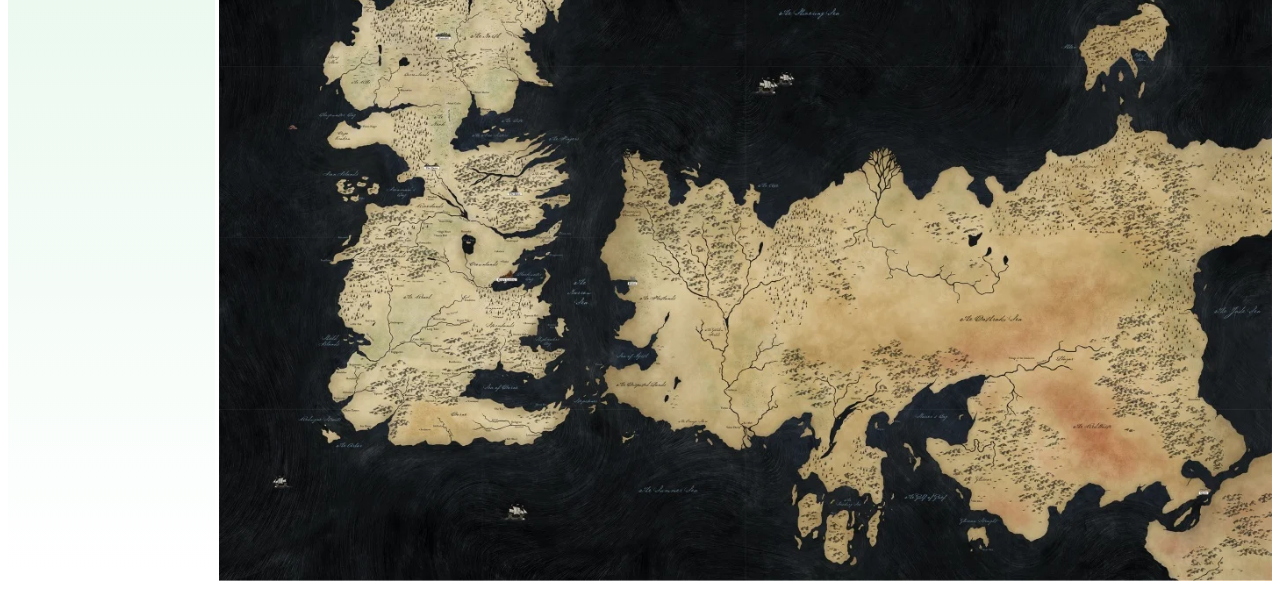
<file: img/A site of ice and fire.html>
<!DOCTYPE html>
<!-- saved from url=(0075)file:///Users/alexanderbergelius/Documents/Webbplats%20GOT/index.html#world -->
<html lang="en"><head><meta http-equiv="Content-Type" content="text/html; charset=UTF-8">
  <meta name="viewport" content="width=device-width, initial-scale=1.0"> <!--  -->
  <link rel="stylesheet" type="text/css" href="./A site of ice and fire_files/style.css">
  <link rel="stylesheet" type="text/css" href="./A site of ice and fire_files/grid.css">
    <meta charset="’’utf-8’’/">
    <title> A site of ice and fire </title>
</head>

<body>


  <div class="container">

    <div class="header">
      <h1> A site of Ice and Fire </h1>
    </div>

      <div class="nav">
<h2> <a href="file:///Users/alexanderbergelius/Documents/Webbplats%20GOT/index.html"> Start </a>  <a href="file:///Users/alexanderbergelius/Documents/Webbplats%20GOT/characters.html"> Characters </a> </h2>
      </div>

        <div class="menu">
<h3> MENU </h3>
<ul>
<li>  <a href="file:///Users/alexanderbergelius/Documents/Webbplats%20GOT/index.html#About"> About </a> </li> 
<li>  <a href="file:///Users/alexanderbergelius/Documents/Webbplats%20GOT/index.html#plot"> Plot </a> </li>
<li>  <a href="file:///Users/alexanderbergelius/Documents/Webbplats%20GOT/index.html#world"> World </a> </li>

</ul>
</div>

        <div class="dropdown"> <!--  -->
        <button class="dropbtn">Menu</button> <!--  -->
        <div class="dropdown-content"> <!--  -->
        <a href="file:///Users/alexanderbergelius/Documents/Webbplats%20GOT/index.html#About">About </a> <!--  -->
        <a href="file:///Users/alexanderbergelius/Documents/Webbplats%20GOT/index.html#plot">Plot </a> <!--  -->
        <a href="file:///Users/alexanderbergelius/Documents/Webbplats%20GOT/index.html#world">World </a> <!--  -->
        </div>
      </div>

      <div class="content">
      <h3 id="About">  About Game of Thrones </h3>
      <img src="./A site of ice and fire_files/GRRM.jpg" alt="George R.R Martin" class="bild">
      <a href="https://en.wikipedia.org/wiki/George_R._R._Martin"> More About George R.R Martin </a>
      <p class="right">Lorem ipsum dolor sit amet, consectetur adipisicing elit, sed do eiusmod tempor incididunt ut labore et dolore magna aliqua. Ut enim ad minim veniam, quis nostrud exercitation ullamco laboris nisi ut aliquip ex ea commodo consequat. Duis aute irure dolor in reprehenderit in voluptate velit esse cillum dolore eu fugiat nulla pariatur. Excepteur sint occaecat cupidatat non proident, sunt in culpa qui officia deserunt mollit anim id est laborum.Lorem ipsum dolor sit amet, consectetur adipisicing elit, sed do eiusmod tempor incididunt ut labore et dolore magna aliqua. Ut enim ad minim veniam, quis nostrud exercitation ullamco laboris nisi ut aliquip ex ea commodo consequat. Duis aute irure dolor in reprehenderit in voluptate velit esse cillum dolore eu fugiat nulla pariatur. Excepteur sint occaecat cupidatat non proident, sunt in culpa qui officia deserunt mollit anim id est laborum.Lorem ipsum dolor sit amet, consectetur adipisicing elit, sed do eiusmod tempor incididunt ut labore et dolore magna aliqua. Ut enim ad minim veniam, quis nostrud exercitation ullamco laboris nisi ut aliquip ex ea commodo consequat. Duis aute irure dolor in reprehenderit in voluptate velit esse cillum dolore eu fugiat nulla pariatur. Excepteur sint occaecat cupidatat non proident, sunt in culpa qui officia deserunt mollit anim id est laborum.Lorem ipsum dolor sit amet, consectetur adipisicing elit, sed do eiusmod tempor incididunt ut labore et dolore magna aliqua. Ut enim ad minim veniam, quis nostrud exercitation ullamco laboris nisi ut aliquip ex ea commodo consequat. Duis aute irure dolor in reprehenderit in voluptate velit esse cillum dolore eu fugiat nulla pariatur. Excepteur sint occaecat cupidatat non proident, sunt in culpa qui officia deserunt mollit anim id est laborum.Lorem ipsum dolor sit amet, consectetur adipisicing elit, sed do eiusmod tempor incididunt ut labore et dolore magna aliqua. Ut enim ad minim veniam, quis nostrud exercitation ullamco laboris nisi ut aliquip ex ea commodo consequat. Duis aute irure dolor in reprehenderit in voluptate velit esse cillum dolore eu fugiat nulla pariatur. Excepteur sint occaecat cupidatat non proident, sunt in culpa qui officia deserunt mollit anim id est laborum.Lorem ipsum dolor sit amet, consectetur adipisicing elit, sed do eiusmod tempor incididunt ut labore et dolore magna aliqua. Ut enim ad minim veniam, quis nostrud exercitation ullamco laboris nisi ut aliquip ex ea commodo consequat. Duis aute irure dolor in reprehenderit in voluptate velit esse cillum dolore eu fugiat nulla pariatur. Excepteur sint occaecat cupidatat non proident, sunt in culpa qui officia deserunt mollit anim id est laborum.Lorem ipsum dolor sit amet, consectetur adipisicing elit, sed do eiusmod tempor incididunt ut labore et dolore magna aliqua. Ut enim ad minim veniam, quis nostrud exercitation ullamco laboris nisi ut aliquip ex ea commodo consequat. Duis aute irure dolor in reprehenderit in voluptate velit esse cillum dolore eu fugiat nulla pariatur. Excepteur sint occaecat cupidatat non proident, sunt in culpa qui officia deserunt mollit anim id est laborum.Lorem ipsum dolor sit amet, consectetur adipisicing elit, sed do eiusmod tempor incididunt ut labore et dolore magna aliqua. Ut enim ad minim veniam, quis nostrud exercitation ullamco laboris nisi ut aliquip ex ea commodo consequat. Duis aute irure dolor in reprehenderit in voluptate velit esse cillum dolore eu fugiat nulla pariatur. Excepteur sint occaecat cupidatat non proident, sunt in culpa qui officia deserunt mollit anim id est laborum.Lorem ipsum dolor sit amet, consectetur adipisicing elit, sed do eiusmod tempor incididunt ut labore et dolore magna aliqua. Ut enim ad minim veniam, quis nostrud exercitation ullamco laboris nisi ut aliquip ex ea commodo consequat. Duis aute irure dolor in reprehenderit in voluptate velit esse cillum dolore eu fugiat nulla pariatur. Excepteur sint occaecat cupidatat non proident, sunt in culpa qui officia deserunt mollit anim id est laborum.Lorem ipsum dolor sit amet, consectetur adipisicing elit, sed do eiusmod tempor incididunt ut labore et dolore magna aliqua. Ut enim ad minim veniam, quis nostrud exercitation ullamco laboris nisi ut aliquip ex ea commodo consequat. Duis aute irure dolor in reprehenderit in voluptate velit esse cillum dolore eu fugiat nulla pariatur. Excepteur sint occaecat cupidatat non proident, sunt in culpa qui officia deserunt mollit anim id est laborum.Lorem ipsum dolor sit amet, consectetur adipisicing elit, sed do eiusmod tempor incididunt ut labore et dolore magna aliqua. Ut enim ad minim veniam, quis nostrud exercitation ullamco laboris nisi ut aliquip ex ea commodo consequat. Duis aute irure dolor in reprehenderit in voluptate velit esse cillum dolore eu fugiat nulla pariatur. Excepteur sint occaecat cupidatat non proident, sunt in culpa qui officia deserunt mollit anim id est laborum.Lorem ipsum dolor sit amet, consectetur adipisicing elit, sed do eiusmod tempor incididunt ut labore et dolore magna aliqua. Ut enim ad minim veniam, quis nostrud exercitation ullamco laboris nisi ut aliquip ex ea commodo consequat. Duis aute irure dolor in reprehenderit in voluptate velit esse cillum dolore eu fugiat nulla pariatur. Excepteur sint occaecat cupidatat non proident, sunt in culpa qui officia deserunt mollit anim id est laborum.
      </p>


      <h3 id="plot"> The Plot </h3>
      <p> Lorem ipsum dolor sit amet, consectetur adipisicing elit, sed do eiusmod tempor incididunt ut labore et dolore magna aliqua. Ut enim ad minim veniam, quis nostrud exercitation ullamco laboris nisi ut aliquip ex ea commodo consequat. Duis aute irure dolor in reprehenderit in voluptate velit esse cillum dolore eu fugiat nulla pariatur. Excepteur sint occaecat cupidatat non proident, sunt in culpa qui officia deserunt mollit anim id est laborum.Lorem ipsum dolor sit amet, consectetur adipisicing elit, sed do eiusmod tempor incididunt ut labore et dolore magna aliqua. Ut enim ad minim veniam, quis nostrud exercitation ullamco laboris nisi ut aliquip ex ea commodo consequat. Duis aute irure dolor in reprehenderit in voluptate velit esse cillum dolore eu fugiat nulla pariatur. Excepteur sint occaecat cupidatat non proident, sunt in culpa qui officia deserunt mollit anim id est laborum.Lorem ipsum dolor sit amet, consectetur adipisicing elit, sed do eiusmod tempor incididunt ut labore et dolore magna aliqua. Ut enim ad minim veniam, quis nostrud exercitation ullamco laboris nisi ut aliquip ex ea commodo consequat. Duis aute irure dolor in reprehenderit in voluptate velit esse cillum dolore eu fugiat nulla pariatur. Excepteur sint occaecat cupidatat non proident, sunt in culpa qui officia deserunt mollit anim id est laborum.Lorem ipsum dolor sit amet, consectetur adipisicing elit, sed do eiusmod tempor incididunt ut labore et dolore magna aliqua. Ut enim ad minim veniam, quis nostrud exercitation ullamco laboris nisi ut aliquip ex ea commodo consequat. Duis aute irure dolor in reprehenderit in voluptate velit esse cillum dolore eu fugiat nulla pariatur. Excepteur sint occaecat cupidatat non proident, sunt in culpa qui officia deserunt mollit anim id est laborum.Lorem ipsum dolor sit amet, consectetur adipisicing elit, sed do eiusmod tempor incididunt ut labore et dolore magna aliqua. Ut enim ad minim veniam, quis nostrud exercitation ullamco laboris nisi ut aliquip ex ea commodo consequat. Duis aute irure dolor in reprehenderit in voluptate velit esse cillum dolore eu fugiat nulla pariatur. Excepteur sint occaecat cupidatat non proident, sunt in culpa qui officia deserunt mollit anim id est laborum.Lorem ipsum dolor sit amet, consectetur adipisicing elit, sed do eiusmod tempor incididunt ut labore et dolore magna aliqua. Ut enim ad minim veniam, quis nostrud exercitation ullamco laboris nisi ut aliquip ex ea commodo consequat. Duis aute irure dolor in reprehenderit in voluptate velit esse cillum dolore eu fugiat nulla pariatur. Excepteur sint occaecat cupidatat non proident, sunt in culpa qui officia deserunt mollit anim id est laborum.Lorem ipsum dolor sit amet, consectetur adipisicing elit, sed do eiusmod tempor incididunt ut labore et dolore magna aliqua. Ut enim ad minim veniam, quis nostrud exercitation ullamco laboris nisi ut aliquip ex ea commodo consequat. Duis aute irure dolor in reprehenderit in voluptate velit esse cillum dolore eu fugiat nulla pariatur. Excepteur sint occaecat cupidatat non proident, sunt in culpa qui officia deserunt mollit anim id est laborum.Lorem ipsum dolor sit amet, consectetur adipisicing elit, sed do eiusmod tempor incididunt ut labore et dolore magna aliqua. Ut enim ad minim veniam, quis nostrud exercitation ullamco laboris nisi ut aliquip ex ea commodo consequat. Duis aute irure dolor in reprehenderit in voluptate velit esse cillum dolore eu fugiat nulla pariatur. Excepteur sint occaecat cupidatat non proident, sunt in culpa qui officia deserunt mollit anim id est laborum.Lorem ipsum dolor sit amet, consectetur adipisicing elit, sed do eiusmod tempor incididunt ut labore et dolore magna aliqua. Ut enim ad minim veniam, quis nostrud exercitation ullamco laboris nisi ut aliquip ex ea commodo consequat. Duis aute irure dolor in reprehenderit in voluptate velit esse cillum dolore eu fugiat nulla pariatur. Excepteur sint occaecat cupidatat non proident, sunt in culpa qui officia deserunt mollit anim id est laborum.Lorem ipsum dolor sit amet, consectetur adipisicing elit, sed do eiusmod tempor incididunt ut labore et dolore magna aliqua. Ut enim ad minim veniam, quis nostrud exercitation ullamco laboris nisi ut aliquip ex ea commodo consequat. Duis aute irure dolor in reprehenderit in voluptate velit esse cillum dolore eu fugiat nulla pariatur. Excepteur sint occaecat cupidatat non proident, sunt in culpa qui officia deserunt mollit anim id est laborum.Lorem ipsum dolor sit amet, consectetur adipisicing elit, sed do eiusmod tempor incididunt ut labore et dolore magna aliqua. Ut enim ad minim veniam, quis nostrud exercitation ullamco laboris nisi ut aliquip ex ea commodo consequat. Duis aute irure dolor in reprehenderit in voluptate velit esse cillum dolore eu fugiat nulla pariatur. Excepteur sint occaecat cupidatat non proident, sunt in culpa qui officia deserunt mollit anim id est laborum.Lorem ipsum dolor sit amet, consectetur adipisicing elit, sed do eiusmod tempor incididunt ut labore et dolore magna aliqua. Ut enim ad minim veniam, quis nostrud exercitation ullamco laboris nisi ut aliquip ex ea commodo consequat. Duis aute irure dolor in reprehenderit in voluptate velit esse cillum dolore eu fugiat nulla pariatur. Excepteur sint occaecat cupidatat non proident, sunt in culpa qui officia deserunt mollit anim id est laborum. </p>

      <h3 id="world"> The World </h3>
      <p> Lorem ipsum dolor sit amet, consectetur adipisicing elit, sed do eiusmod tempor incididunt ut labore et dolore magna aliqua. Ut enim ad minim veniam, quis nostrud exercitation ullamco laboris nisi ut aliquip ex ea commodo consequat. Duis aute irure dolor in reprehenderit in voluptate velit esse cillum dolore eu fugiat nulla pariatur. Excepteur sint occaecat cupidatat non proident, sunt in culpa qui officia deserunt mollit anim id est laborum.Lorem ipsum dolor sit amet, consectetur adipisicing elit, sed do eiusmod tempor incididunt ut labore et dolore magna aliqua. Ut enim ad minim veniam, quis nostrud exercitation ullamco laboris nisi ut aliquip ex ea commodo consequat. Duis aute irure dolor in reprehenderit in voluptate velit esse cillum dolore eu fugiat nulla pariatur. Excepteur sint occaecat cupidatat non proident, sunt in culpa qui officia deserunt mollit anim id est laborum.Lorem ipsum dolor sit amet, consectetur adipisicing elit, sed do eiusmod tempor incididunt ut labore et dolore magna aliqua. Ut enim ad minim veniam, quis nostrud exercitation ullamco laboris nisi ut aliquip ex ea commodo consequat. Duis aute irure dolor in reprehenderit in voluptate velit esse cillum dolore eu fugiat nulla pariatur. Excepteur sint occaecat cupidatat non proident, sunt in culpa qui officia deserunt mollit anim id est laborum.Lorem ipsum dolor sit amet, consectetur adipisicing elit, sed do eiusmod tempor incididunt ut labore et dolore magna aliqua. Ut enim ad minim veniam, quis nostrud exercitation ullamco laboris nisi ut aliquip ex ea commodo consequat. Duis aute irure dolor in reprehenderit in voluptate velit esse cillum dolore eu fugiat nulla pariatur. Excepteur sint occaecat cupidatat non proident, sunt in culpa qui officia deserunt mollit anim id est laborum.Lorem ipsum dolor sit amet, consectetur adipisicing elit, sed do eiusmod tempor incididunt ut labore et dolore magna aliqua. Ut enim ad minim veniam, quis nostrud exercitation ullamco laboris nisi ut aliquip ex ea commodo consequat. Duis aute irure dolor in reprehenderit in voluptate velit esse cillum dolore eu fugiat nulla pariatur. Excepteur sint occaecat cupidatat non proident, sunt in culpa qui officia deserunt mollit anim id est laborum.Lorem ipsum dolor sit amet, consectetur adipisicing elit, sed do eiusmod tempor incididunt ut labore et dolore magna aliqua. Ut enim ad minim veniam, quis nostrud exercitation ullamco laboris nisi ut aliquip ex ea commodo consequat. Duis aute irure dolor in reprehenderit in voluptate velit esse cillum dolore eu fugiat nulla pariatur. Excepteur sint occaecat cupidatat non proident, sunt in culpa qui officia deserunt mollit anim id est laborum.Lorem ipsum dolor sit amet, consectetur adipisicing elit, sed do eiusmod tempor incididunt ut labore et dolore magna aliqua. Ut enim ad minim veniam, quis nostrud exercitation ullamco laboris nisi ut aliquip ex ea commodo consequat. Duis aute irure dolor in reprehenderit in voluptate velit esse cillum dolore eu fugiat nulla pariatur. Excepteur sint occaecat cupidatat non proident, sunt in culpa qui officia deserunt mollit anim id est laborum.Lorem ipsum dolor sit amet, consectetur adipisicing elit, sed do eiusmod tempor incididunt ut labore et dolore magna aliqua. Ut enim ad minim veniam, quis nostrud exercitation ullamco laboris nisi ut aliquip ex ea commodo consequat. Duis aute irure dolor in reprehenderit in voluptate velit esse cillum dolore eu fugiat nulla pariatur. Excepteur sint occaecat cupidatat non proident, sunt in culpa qui officia deserunt mollit anim id est laborum.Lorem ipsum dolor sit amet, consectetur adipisicing elit, sed do eiusmod tempor incididunt ut labore et dolore magna aliqua. Ut enim ad minim veniam, quis nostrud exercitation ullamco laboris nisi ut aliquip ex ea commodo consequat. Duis aute irure dolor in reprehenderit in voluptate velit esse cillum dolore eu fugiat nulla pariatur. Excepteur sint occaecat cupidatat non proident, sunt in culpa qui officia deserunt mollit anim id est laborum.Lorem ipsum dolor sit amet, consectetur adipisicing elit, sed do eiusmod tempor incididunt ut labore et dolore magna aliqua. Ut enim ad minim veniam, quis nostrud exercitation ullamco laboris nisi ut aliquip ex ea commodo consequat. Duis aute irure dolor in reprehenderit in voluptate velit esse cillum dolore eu fugiat nulla pariatur. Excepteur sint occaecat cupidatat non proident, sunt in culpa qui officia deserunt mollit anim id est laborum.Lorem ipsum dolor sit amet, consectetur adipisicing elit, sed do eiusmod tempor incididunt ut labore et dolore magna aliqua. Ut enim ad minim veniam, quis nostrud exercitation ullamco laboris nisi ut aliquip ex ea commodo consequat. Duis aute irure dolor in reprehenderit in voluptate velit esse cillum dolore eu fugiat nulla pariatur. Excepteur sint occaecat cupidatat non proident, sunt in culpa qui officia deserunt mollit anim id est laborum.Lorem ipsum dolor sit amet, consectetur adipisicing elit, sed do eiusmod tempor incididunt ut labore et dolore magna aliqua. Ut enim ad minim veniam, quis nostrud exercitation ullamco laboris nisi ut aliquip ex ea commodo consequat. Duis aute irure dolor in reprehenderit in voluptate velit esse cillum dolore eu fugiat nulla pariatur. Excepteur sint occaecat cupidatat non proident, sunt in culpa qui officia deserunt mollit anim id est laborum. </p>
      <img src="./A site of ice and fire_files/map.jpg" alt="World Map">
        </div>
        </div>



      
      
</body></html>
</file>
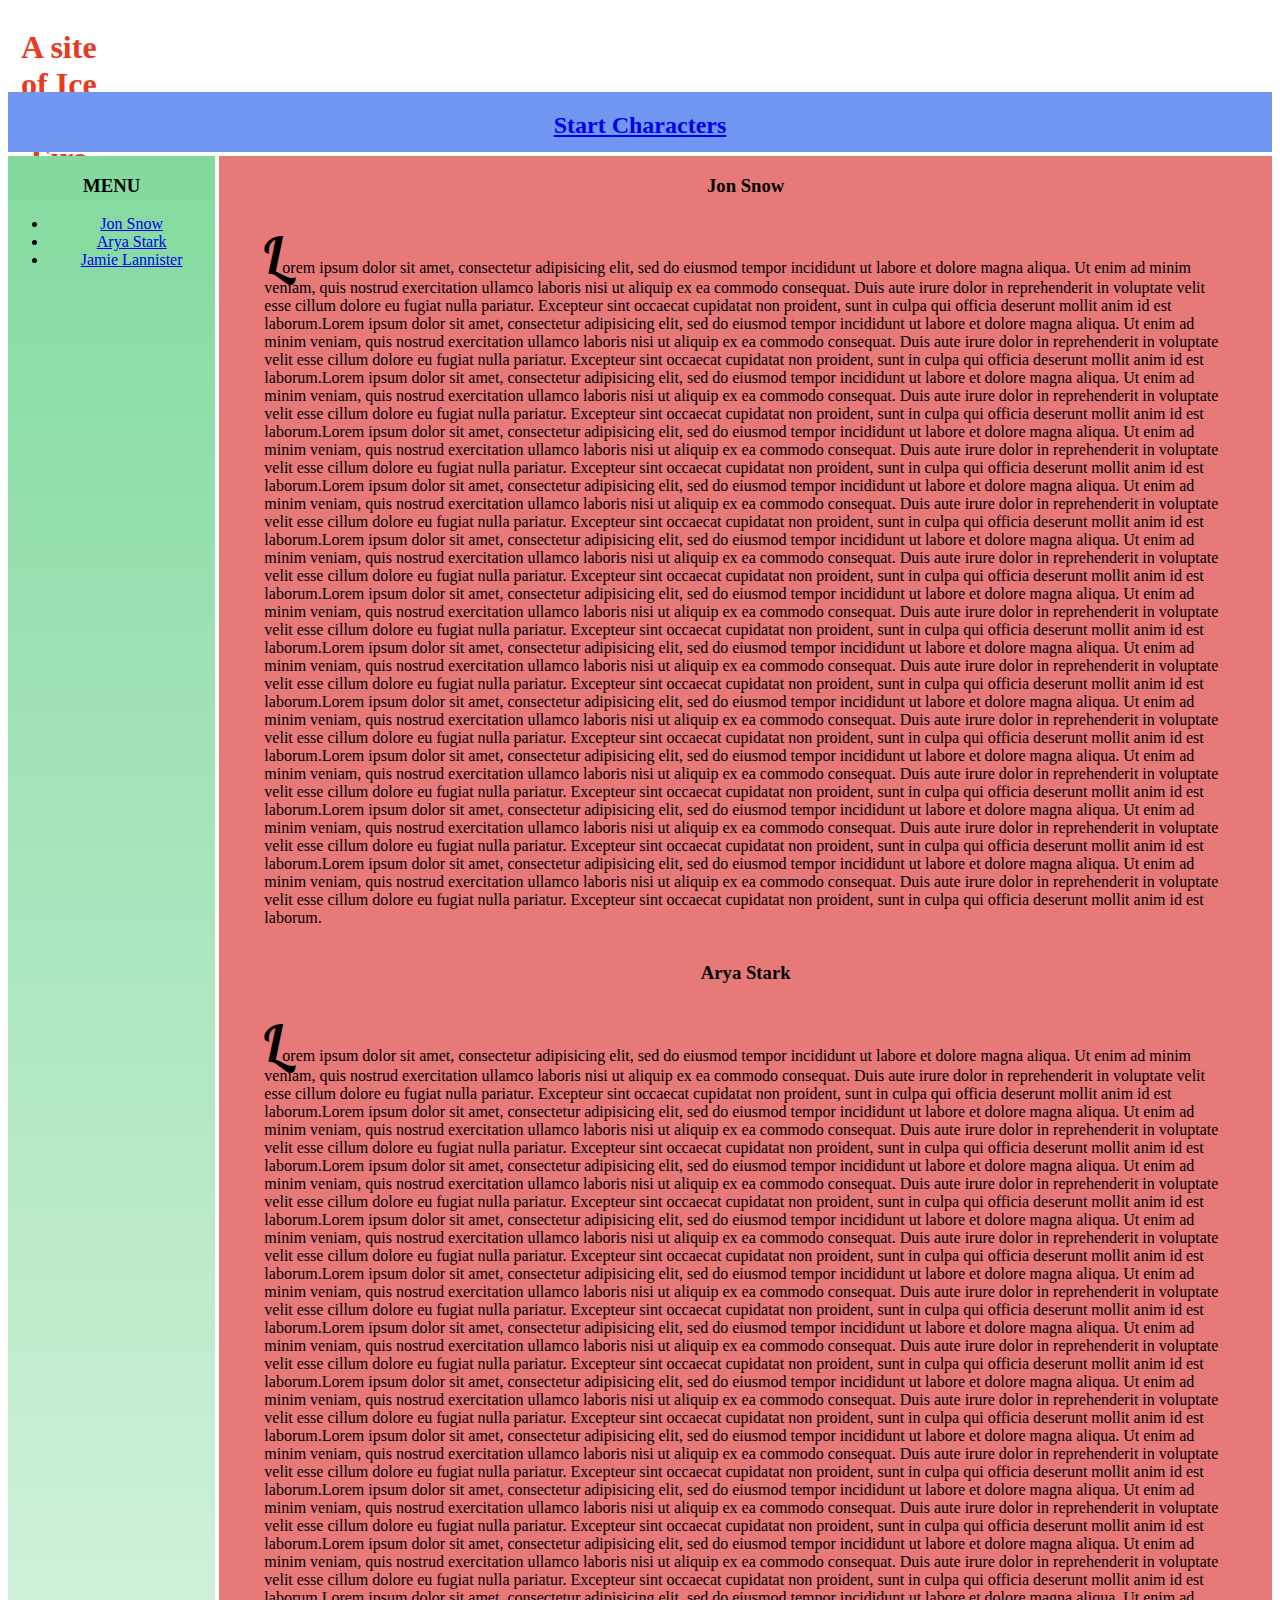
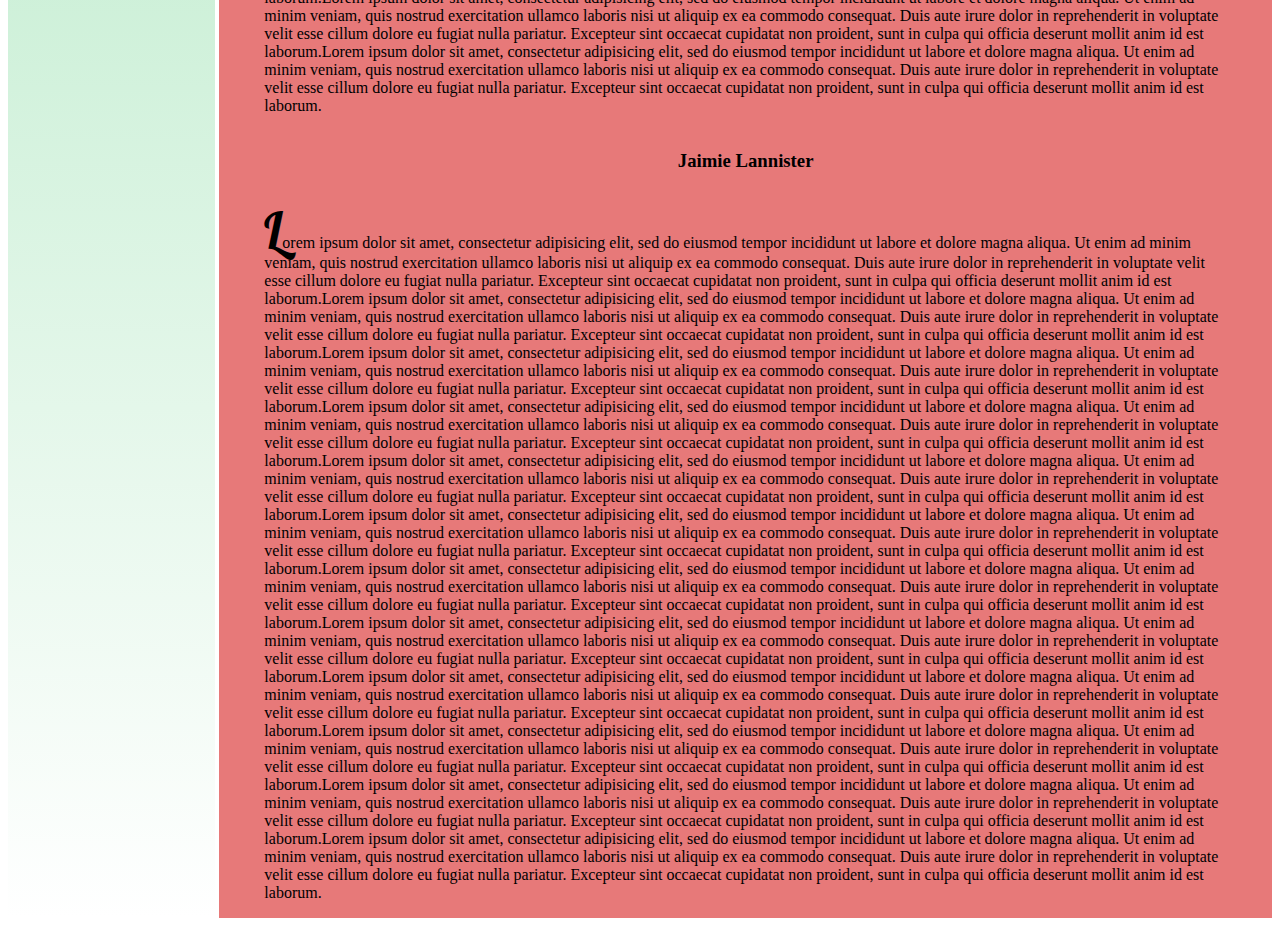
<file: Webbplats GOT/characters.html>
<!DOCTYPE html>
<html lang="en">
<head>
  <link rel="stylesheet" type="text/css" href="style.css">
  <link rel="stylesheet" type="text/css" href="grid.css">
  <link rel="preconnect" href="https://fonts.googleapis.com"> <!--  -->
<link rel="preconnect" href="https://fonts.gstatic.com" crossorigin> <!--  -->
<link href="https://fonts.googleapis.com/css2?family=Lobster&display=swap" rel="stylesheet"> <!--  -->
    <meta charset=’’utf-8’’/>
    <title> A site of ice and fire </title>
</head>

<body>
  <div class="container">

    <div class="header">
      <h1> A site of Ice and Fire </h1>
    </div>

      <div class="nav">
<h2> <a href="index.html"> Start </a>  <a href="characters.html"> Characters </a> </h2>
      </div>

        <div class="menu">
<h3> MENU </h3>
<ul>
<li> <a href="#jon"> Jon Snow </a>  </li>
<li> <a href="#arya"> Arya Stark </a> </li>
<li> <a href="#jamie"> Jamie Lannister </a> </li>
</ul>
        </div>

      <div class="content">
        <h3 id="jon"> Jon Snow </h3>
      <p>  Lorem ipsum dolor sit amet, consectetur adipisicing elit, sed do eiusmod tempor incididunt ut labore et dolore magna aliqua. Ut enim ad minim veniam, quis nostrud exercitation ullamco laboris nisi ut aliquip ex ea commodo consequat. Duis aute irure dolor in reprehenderit in voluptate velit esse cillum dolore eu fugiat nulla pariatur. Excepteur sint occaecat cupidatat non proident, sunt in culpa qui officia deserunt mollit anim id est laborum.Lorem ipsum dolor sit amet, consectetur adipisicing elit, sed do eiusmod tempor incididunt ut labore et dolore magna aliqua. Ut enim ad minim veniam, quis nostrud exercitation ullamco laboris nisi ut aliquip ex ea commodo consequat. Duis aute irure dolor in reprehenderit in voluptate velit esse cillum dolore eu fugiat nulla pariatur. Excepteur sint occaecat cupidatat non proident, sunt in culpa qui officia deserunt mollit anim id est laborum.Lorem ipsum dolor sit amet, consectetur adipisicing elit, sed do eiusmod tempor incididunt ut labore et dolore magna aliqua. Ut enim ad minim veniam, quis nostrud exercitation ullamco laboris nisi ut aliquip ex ea commodo consequat. Duis aute irure dolor in reprehenderit in voluptate velit esse cillum dolore eu fugiat nulla pariatur. Excepteur sint occaecat cupidatat non proident, sunt in culpa qui officia deserunt mollit anim id est laborum.Lorem ipsum dolor sit amet, consectetur adipisicing elit, sed do eiusmod tempor incididunt ut labore et dolore magna aliqua. Ut enim ad minim veniam, quis nostrud exercitation ullamco laboris nisi ut aliquip ex ea commodo consequat. Duis aute irure dolor in reprehenderit in voluptate velit esse cillum dolore eu fugiat nulla pariatur. Excepteur sint occaecat cupidatat non proident, sunt in culpa qui officia deserunt mollit anim id est laborum.Lorem ipsum dolor sit amet, consectetur adipisicing elit, sed do eiusmod tempor incididunt ut labore et dolore magna aliqua. Ut enim ad minim veniam, quis nostrud exercitation ullamco laboris nisi ut aliquip ex ea commodo consequat. Duis aute irure dolor in reprehenderit in voluptate velit esse cillum dolore eu fugiat nulla pariatur. Excepteur sint occaecat cupidatat non proident, sunt in culpa qui officia deserunt mollit anim id est laborum.Lorem ipsum dolor sit amet, consectetur adipisicing elit, sed do eiusmod tempor incididunt ut labore et dolore magna aliqua. Ut enim ad minim veniam, quis nostrud exercitation ullamco laboris nisi ut aliquip ex ea commodo consequat. Duis aute irure dolor in reprehenderit in voluptate velit esse cillum dolore eu fugiat nulla pariatur. Excepteur sint occaecat cupidatat non proident, sunt in culpa qui officia deserunt mollit anim id est laborum.Lorem ipsum dolor sit amet, consectetur adipisicing elit, sed do eiusmod tempor incididunt ut labore et dolore magna aliqua. Ut enim ad minim veniam, quis nostrud exercitation ullamco laboris nisi ut aliquip ex ea commodo consequat. Duis aute irure dolor in reprehenderit in voluptate velit esse cillum dolore eu fugiat nulla pariatur. Excepteur sint occaecat cupidatat non proident, sunt in culpa qui officia deserunt mollit anim id est laborum.Lorem ipsum dolor sit amet, consectetur adipisicing elit, sed do eiusmod tempor incididunt ut labore et dolore magna aliqua. Ut enim ad minim veniam, quis nostrud exercitation ullamco laboris nisi ut aliquip ex ea commodo consequat. Duis aute irure dolor in reprehenderit in voluptate velit esse cillum dolore eu fugiat nulla pariatur. Excepteur sint occaecat cupidatat non proident, sunt in culpa qui officia deserunt mollit anim id est laborum.Lorem ipsum dolor sit amet, consectetur adipisicing elit, sed do eiusmod tempor incididunt ut labore et dolore magna aliqua. Ut enim ad minim veniam, quis nostrud exercitation ullamco laboris nisi ut aliquip ex ea commodo consequat. Duis aute irure dolor in reprehenderit in voluptate velit esse cillum dolore eu fugiat nulla pariatur. Excepteur sint occaecat cupidatat non proident, sunt in culpa qui officia deserunt mollit anim id est laborum.Lorem ipsum dolor sit amet, consectetur adipisicing elit, sed do eiusmod tempor incididunt ut labore et dolore magna aliqua. Ut enim ad minim veniam, quis nostrud exercitation ullamco laboris nisi ut aliquip ex ea commodo consequat. Duis aute irure dolor in reprehenderit in voluptate velit esse cillum dolore eu fugiat nulla pariatur. Excepteur sint occaecat cupidatat non proident, sunt in culpa qui officia deserunt mollit anim id est laborum.Lorem ipsum dolor sit amet, consectetur adipisicing elit, sed do eiusmod tempor incididunt ut labore et dolore magna aliqua. Ut enim ad minim veniam, quis nostrud exercitation ullamco laboris nisi ut aliquip ex ea commodo consequat. Duis aute irure dolor in reprehenderit in voluptate velit esse cillum dolore eu fugiat nulla pariatur. Excepteur sint occaecat cupidatat non proident, sunt in culpa qui officia deserunt mollit anim id est laborum.Lorem ipsum dolor sit amet, consectetur adipisicing elit, sed do eiusmod tempor incididunt ut labore et dolore magna aliqua. Ut enim ad minim veniam, quis nostrud exercitation ullamco laboris nisi ut aliquip ex ea commodo consequat. Duis aute irure dolor in reprehenderit in voluptate velit esse cillum dolore eu fugiat nulla pariatur. Excepteur sint occaecat cupidatat non proident, sunt in culpa qui officia deserunt mollit anim id est laborum. </p>

        <h3 id="arya"> Arya Stark </h3>
      <P>  Lorem ipsum dolor sit amet, consectetur adipisicing elit, sed do eiusmod tempor incididunt ut labore et dolore magna aliqua. Ut enim ad minim veniam, quis nostrud exercitation ullamco laboris nisi ut aliquip ex ea commodo consequat. Duis aute irure dolor in reprehenderit in voluptate velit esse cillum dolore eu fugiat nulla pariatur. Excepteur sint occaecat cupidatat non proident, sunt in culpa qui officia deserunt mollit anim id est laborum.Lorem ipsum dolor sit amet, consectetur adipisicing elit, sed do eiusmod tempor incididunt ut labore et dolore magna aliqua. Ut enim ad minim veniam, quis nostrud exercitation ullamco laboris nisi ut aliquip ex ea commodo consequat. Duis aute irure dolor in reprehenderit in voluptate velit esse cillum dolore eu fugiat nulla pariatur. Excepteur sint occaecat cupidatat non proident, sunt in culpa qui officia deserunt mollit anim id est laborum.Lorem ipsum dolor sit amet, consectetur adipisicing elit, sed do eiusmod tempor incididunt ut labore et dolore magna aliqua. Ut enim ad minim veniam, quis nostrud exercitation ullamco laboris nisi ut aliquip ex ea commodo consequat. Duis aute irure dolor in reprehenderit in voluptate velit esse cillum dolore eu fugiat nulla pariatur. Excepteur sint occaecat cupidatat non proident, sunt in culpa qui officia deserunt mollit anim id est laborum.Lorem ipsum dolor sit amet, consectetur adipisicing elit, sed do eiusmod tempor incididunt ut labore et dolore magna aliqua. Ut enim ad minim veniam, quis nostrud exercitation ullamco laboris nisi ut aliquip ex ea commodo consequat. Duis aute irure dolor in reprehenderit in voluptate velit esse cillum dolore eu fugiat nulla pariatur. Excepteur sint occaecat cupidatat non proident, sunt in culpa qui officia deserunt mollit anim id est laborum.Lorem ipsum dolor sit amet, consectetur adipisicing elit, sed do eiusmod tempor incididunt ut labore et dolore magna aliqua. Ut enim ad minim veniam, quis nostrud exercitation ullamco laboris nisi ut aliquip ex ea commodo consequat. Duis aute irure dolor in reprehenderit in voluptate velit esse cillum dolore eu fugiat nulla pariatur. Excepteur sint occaecat cupidatat non proident, sunt in culpa qui officia deserunt mollit anim id est laborum.Lorem ipsum dolor sit amet, consectetur adipisicing elit, sed do eiusmod tempor incididunt ut labore et dolore magna aliqua. Ut enim ad minim veniam, quis nostrud exercitation ullamco laboris nisi ut aliquip ex ea commodo consequat. Duis aute irure dolor in reprehenderit in voluptate velit esse cillum dolore eu fugiat nulla pariatur. Excepteur sint occaecat cupidatat non proident, sunt in culpa qui officia deserunt mollit anim id est laborum.Lorem ipsum dolor sit amet, consectetur adipisicing elit, sed do eiusmod tempor incididunt ut labore et dolore magna aliqua. Ut enim ad minim veniam, quis nostrud exercitation ullamco laboris nisi ut aliquip ex ea commodo consequat. Duis aute irure dolor in reprehenderit in voluptate velit esse cillum dolore eu fugiat nulla pariatur. Excepteur sint occaecat cupidatat non proident, sunt in culpa qui officia deserunt mollit anim id est laborum.Lorem ipsum dolor sit amet, consectetur adipisicing elit, sed do eiusmod tempor incididunt ut labore et dolore magna aliqua. Ut enim ad minim veniam, quis nostrud exercitation ullamco laboris nisi ut aliquip ex ea commodo consequat. Duis aute irure dolor in reprehenderit in voluptate velit esse cillum dolore eu fugiat nulla pariatur. Excepteur sint occaecat cupidatat non proident, sunt in culpa qui officia deserunt mollit anim id est laborum.Lorem ipsum dolor sit amet, consectetur adipisicing elit, sed do eiusmod tempor incididunt ut labore et dolore magna aliqua. Ut enim ad minim veniam, quis nostrud exercitation ullamco laboris nisi ut aliquip ex ea commodo consequat. Duis aute irure dolor in reprehenderit in voluptate velit esse cillum dolore eu fugiat nulla pariatur. Excepteur sint occaecat cupidatat non proident, sunt in culpa qui officia deserunt mollit anim id est laborum.Lorem ipsum dolor sit amet, consectetur adipisicing elit, sed do eiusmod tempor incididunt ut labore et dolore magna aliqua. Ut enim ad minim veniam, quis nostrud exercitation ullamco laboris nisi ut aliquip ex ea commodo consequat. Duis aute irure dolor in reprehenderit in voluptate velit esse cillum dolore eu fugiat nulla pariatur. Excepteur sint occaecat cupidatat non proident, sunt in culpa qui officia deserunt mollit anim id est laborum.Lorem ipsum dolor sit amet, consectetur adipisicing elit, sed do eiusmod tempor incididunt ut labore et dolore magna aliqua. Ut enim ad minim veniam, quis nostrud exercitation ullamco laboris nisi ut aliquip ex ea commodo consequat. Duis aute irure dolor in reprehenderit in voluptate velit esse cillum dolore eu fugiat nulla pariatur. Excepteur sint occaecat cupidatat non proident, sunt in culpa qui officia deserunt mollit anim id est laborum.Lorem ipsum dolor sit amet, consectetur adipisicing elit, sed do eiusmod tempor incididunt ut labore et dolore magna aliqua. Ut enim ad minim veniam, quis nostrud exercitation ullamco laboris nisi ut aliquip ex ea commodo consequat. Duis aute irure dolor in reprehenderit in voluptate velit esse cillum dolore eu fugiat nulla pariatur. Excepteur sint occaecat cupidatat non proident, sunt in culpa qui officia deserunt mollit anim id est laborum. </p>

        <h3 id="jamie"> Jaimie Lannister </h3>
      <P>  Lorem ipsum dolor sit amet, consectetur adipisicing elit, sed do eiusmod tempor incididunt ut labore et dolore magna aliqua. Ut enim ad minim veniam, quis nostrud exercitation ullamco laboris nisi ut aliquip ex ea commodo consequat. Duis aute irure dolor in reprehenderit in voluptate velit esse cillum dolore eu fugiat nulla pariatur. Excepteur sint occaecat cupidatat non proident, sunt in culpa qui officia deserunt mollit anim id est laborum.Lorem ipsum dolor sit amet, consectetur adipisicing elit, sed do eiusmod tempor incididunt ut labore et dolore magna aliqua. Ut enim ad minim veniam, quis nostrud exercitation ullamco laboris nisi ut aliquip ex ea commodo consequat. Duis aute irure dolor in reprehenderit in voluptate velit esse cillum dolore eu fugiat nulla pariatur. Excepteur sint occaecat cupidatat non proident, sunt in culpa qui officia deserunt mollit anim id est laborum.Lorem ipsum dolor sit amet, consectetur adipisicing elit, sed do eiusmod tempor incididunt ut labore et dolore magna aliqua. Ut enim ad minim veniam, quis nostrud exercitation ullamco laboris nisi ut aliquip ex ea commodo consequat. Duis aute irure dolor in reprehenderit in voluptate velit esse cillum dolore eu fugiat nulla pariatur. Excepteur sint occaecat cupidatat non proident, sunt in culpa qui officia deserunt mollit anim id est laborum.Lorem ipsum dolor sit amet, consectetur adipisicing elit, sed do eiusmod tempor incididunt ut labore et dolore magna aliqua. Ut enim ad minim veniam, quis nostrud exercitation ullamco laboris nisi ut aliquip ex ea commodo consequat. Duis aute irure dolor in reprehenderit in voluptate velit esse cillum dolore eu fugiat nulla pariatur. Excepteur sint occaecat cupidatat non proident, sunt in culpa qui officia deserunt mollit anim id est laborum.Lorem ipsum dolor sit amet, consectetur adipisicing elit, sed do eiusmod tempor incididunt ut labore et dolore magna aliqua. Ut enim ad minim veniam, quis nostrud exercitation ullamco laboris nisi ut aliquip ex ea commodo consequat. Duis aute irure dolor in reprehenderit in voluptate velit esse cillum dolore eu fugiat nulla pariatur. Excepteur sint occaecat cupidatat non proident, sunt in culpa qui officia deserunt mollit anim id est laborum.Lorem ipsum dolor sit amet, consectetur adipisicing elit, sed do eiusmod tempor incididunt ut labore et dolore magna aliqua. Ut enim ad minim veniam, quis nostrud exercitation ullamco laboris nisi ut aliquip ex ea commodo consequat. Duis aute irure dolor in reprehenderit in voluptate velit esse cillum dolore eu fugiat nulla pariatur. Excepteur sint occaecat cupidatat non proident, sunt in culpa qui officia deserunt mollit anim id est laborum.Lorem ipsum dolor sit amet, consectetur adipisicing elit, sed do eiusmod tempor incididunt ut labore et dolore magna aliqua. Ut enim ad minim veniam, quis nostrud exercitation ullamco laboris nisi ut aliquip ex ea commodo consequat. Duis aute irure dolor in reprehenderit in voluptate velit esse cillum dolore eu fugiat nulla pariatur. Excepteur sint occaecat cupidatat non proident, sunt in culpa qui officia deserunt mollit anim id est laborum.Lorem ipsum dolor sit amet, consectetur adipisicing elit, sed do eiusmod tempor incididunt ut labore et dolore magna aliqua. Ut enim ad minim veniam, quis nostrud exercitation ullamco laboris nisi ut aliquip ex ea commodo consequat. Duis aute irure dolor in reprehenderit in voluptate velit esse cillum dolore eu fugiat nulla pariatur. Excepteur sint occaecat cupidatat non proident, sunt in culpa qui officia deserunt mollit anim id est laborum.Lorem ipsum dolor sit amet, consectetur adipisicing elit, sed do eiusmod tempor incididunt ut labore et dolore magna aliqua. Ut enim ad minim veniam, quis nostrud exercitation ullamco laboris nisi ut aliquip ex ea commodo consequat. Duis aute irure dolor in reprehenderit in voluptate velit esse cillum dolore eu fugiat nulla pariatur. Excepteur sint occaecat cupidatat non proident, sunt in culpa qui officia deserunt mollit anim id est laborum.Lorem ipsum dolor sit amet, consectetur adipisicing elit, sed do eiusmod tempor incididunt ut labore et dolore magna aliqua. Ut enim ad minim veniam, quis nostrud exercitation ullamco laboris nisi ut aliquip ex ea commodo consequat. Duis aute irure dolor in reprehenderit in voluptate velit esse cillum dolore eu fugiat nulla pariatur. Excepteur sint occaecat cupidatat non proident, sunt in culpa qui officia deserunt mollit anim id est laborum.Lorem ipsum dolor sit amet, consectetur adipisicing elit, sed do eiusmod tempor incididunt ut labore et dolore magna aliqua. Ut enim ad minim veniam, quis nostrud exercitation ullamco laboris nisi ut aliquip ex ea commodo consequat. Duis aute irure dolor in reprehenderit in voluptate velit esse cillum dolore eu fugiat nulla pariatur. Excepteur sint occaecat cupidatat non proident, sunt in culpa qui officia deserunt mollit anim id est laborum.Lorem ipsum dolor sit amet, consectetur adipisicing elit, sed do eiusmod tempor incididunt ut labore et dolore magna aliqua. Ut enim ad minim veniam, quis nostrud exercitation ullamco laboris nisi ut aliquip ex ea commodo consequat. Duis aute irure dolor in reprehenderit in voluptate velit esse cillum dolore eu fugiat nulla pariatur. Excepteur sint occaecat cupidatat non proident, sunt in culpa qui officia deserunt mollit anim id est laborum. </p>



        </div>



      </body>
      </html>
</file>
<file: style.css>
.container{
  text-align: center;
}


a:visited {
  color: rgb(35, 10, 173);
}

a:hover {
  color: hotpink;
}

a:active {
  color: blue;
}


h1{ color: rgb(232, 57, 34)

}

p{
  text-align: left;
  /* Genom pdding och margin så ser jag till att texten p inte gå ända vägen ut i elementet utan att den har lite marginal vilket jag angett i form av PX */
  margin-left:  45px;
  padding-left: 45px;
  margin-right: 25px;
  padding-right: 25px;
}

p::first-letter { /* Nedan så anger jag första bokstavens storlek och font, samt rad höjden för att se till att det inte blir för stor rad skilland och ser konstigt ut */
  line-height: 100%;
  font-family: 'Lobster', cursive;
  font-size: 300%;

}

.body{


  color:rgb(255, 255, 255);
}

header{
  background-color: rgb(190, 227, 145);
}

.menu{
  background-color: rgb(130, 218, 158);
  background-image: linear-gradient(rgb(130, 218, 158), white);/*  gör så att i min menu som har backroundfärgen 130, 218, 158 så ska den ''fade'' till vit  */

}

.content{
  background: rgb(231, 121, 121);

}

.nav{
  background-color: rgb(113, 151, 242);
}
.bild{
    width: 40%;
    display: block; /* Gör bilden till et inline/block element */
    margin-left: auto;  /* Genom margin-left/right:auto; så centrerar jag bilden */
    margin-right: auto;
    border: 5px solid; /* Ger bilden en vit kant  */
    border-color:  rgb(255, 255, 255);}
</file>
<file: grid.css>
.container{
  height: 100%;
  display: grid; /* definierar att detta ska vara ett grid */
  grid-gap: 4px;  /* gör ett gap mellan alla element */
  grid-template-columns: repeat(12, 1fr);  /* mängden columner, alla är en 12:e del */
  grid-template-rows: 80px 60px auto;

}
/* Kopierat från W3 schools- förklara om tid  */
.dropbtn {
  background-color: rgb(113, 151, 242);
  color: white;
  padding: 16px;
  font-size: 16px;
  border: none;
  cursor: pointer;
}

/* Kopierat från W3 schools- förklara om tid  */
.dropdown {
  position: relative;
  display: none;
background-color: rgb(113, 151, 242);
}

/* Kopierat från W3 schools- förklara om tid  */
.dropdown-content {
  display: none;
  position: absolute;
  background-color: rgb(113, 151, 242);
  box-shadow: 0px 8px 16px 0px rgba(0,0,0,0.2);
  z-index: 1;
}
/* Kopierat från W3 schools- förklara om tid  */
.dropdown-content a {
  color: black;
  padding: 12px 16px;
  text-decoration: none;
  display: block;
}
/* Kopierat från W3 schools- förklara om tid  */
.dropdown-content a:hover {background-color: rgb(113, 151, 242)} /* */
/* Kopierat från W3 schools- förklara om tid  */
.dropdown:hover .dropdown-content {  /* */
  display: block;
}
/* Kopierat från W3 schools- förklara om tid  */
.dropdown:hover .dropbtn {  /* */
  background-color: #rgb(113, 151, 242);
}

header{
grid-column: 1 / -1;
}

.nav{
grid-column: 1 /-1;
grid-rows: 3;

}

.content{
  grid-column: 3 / -1;
  display: flex;
  flex-direction: column;
  }

 .bild {} /* Har nog mest glömt att ta bort denna- mistänker att inget bör hända om denna tas bort då jag inte gett några värden. */

.menu{
  grid-column: 1 / 3;
  grid-row: 3 / 4;

}

@media only screen and (max-width: 450px){
	header{

}
	.nav{
grid-column: 1 / 10;
}
  .menu{
  display: none; /* Detta gömmer elementet när media queryn tar vid */

  }
  .dropdown{
  grid-column: 10 / -1;
  display: inline-block; /* */
  }

  .content{
    grid-column: 1 / -1;
    display: flex; /* */
    flex-direction: column;/* */
  }
}
</file>
<file: Webbplats GOT/style.css>
.container{
  text-align: center;
}

h1{ color: rgb(232, 57, 34)

}

p{
  text-align: left;
  /* Genom pdding och margin så ser jag till att texten p inte gå ända vägen ut i elementet utan att den har lite marginal vilket jag angett i form av PX */
  margin-left: : 45px;
  padding-left: 45px;
  margin-right: 25px;
  padding-right: 25px;
}

p::first-letter { /* Nedan så anger jag första bokstavens storlek och font, samt rad höjden för att se till att det inte blir för stor rad skilland och ser konstigt ut */
  line-height: 100%;
  font-family: 'Lobster', cursive;
  font-size: 300%;

}

.body{


  color:rgb(255, 255, 255);
}

header{
  background-color: rgb(190, 227, 145);
}

.menu{
  background-color: rgb(130, 218, 158);
  background-image: linear-gradient(rgb(130, 218, 158), white);/*  gör så att i min menu som har backroundfärgen 130, 218, 158 så ska den ''fade'' till vit  */

}

.content{
  background: rgb(231, 121, 121);

}

.nav{
  background-color: rgb(113, 151, 242);
}
.bild{
    width: 40%;
    display: block; /* Gör bilden till et inline/block element */
    margin-left: auto;  /* Genom margin-left/right:auto; så centrerar jag bilden */
    margin-right: auto;
    border: 5px solid; /* Ger bilden en vit kant  */
    border-color:  rgb(255, 255, 255)
</file>
<file: Webbplats GOT/grid.css>
.container{
  height: 100%;
  display: grid; /* definierar att detta ska vara ett grid */
  grid-gap: 4px;  /* gör ett gap mellan alla element */
  grid-template-columns: repeat(12, 1fr);  /* mängden columner, alla är en 12:e del */
  grid-template-rows: 80px 60px auto;

}
/* Kopierat från W3 schools- förklara om tid  */
.dropbtn {
  background-color: rgb(113, 151, 242);
  color: white;
  padding: 16px;
  font-size: 16px;
  border: none;
  cursor: pointer;
}

/* Kopierat från W3 schools- förklara om tid  */
.dropdown {
  position: relative;
  display: none;
background-color: rgb(113, 151, 242);
}

/* Kopierat från W3 schools- förklara om tid  */
.dropdown-content {
  display: none;
  position: absolute;
  background-color: rgb(113, 151, 242);
  box-shadow: 0px 8px 16px 0px rgba(0,0,0,0.2);
  z-index: 1;
}
/* Kopierat från W3 schools- förklara om tid  */
.dropdown-content a {
  color: black;
  padding: 12px 16px;
  text-decoration: none;
  display: block;
}
/* Kopierat från W3 schools- förklara om tid  */
.dropdown-content a:hover {background-color: rgb(113, 151, 242)} /* */
/* Kopierat från W3 schools- förklara om tid  */
.dropdown:hover .dropdown-content {  /* */
  display: block;
}
/* Kopierat från W3 schools- förklara om tid  */
.dropdown:hover .dropbtn {  /* */
  background-color: #rgb(113, 151, 242);
}

header{
grid-column: 1 / -1;
}

.nav{
grid-column: 1 /-1;
grid-rows: 3;

}

.content{
  grid-column: 3 / -1;
  display: flex;
  flex-direction: column;
  }

 .bild {} /* Har nog mest glömt att ta bort denna- mistänker att inget bör hända om denna tas bort då jag inte gett några värden. */

.menu{
  grid-column: 1 / 3;
  grid-row: 3 / 4;

}

@media only screen and (max-width: 450px){
	header{

}
	.nav{
grid-column: 1 / 10;
}
  .menu{
  display: none; /* Detta gömmer elementet när media queryn tar vid */

  }
  .dropdown{
  grid-column: 10 / -1;
  display: inline-block; /* */
  }

  .content{
    grid-column: 1 / -1;
    display: flex; /* */
    flex-direction: column;/* */
  }
}
</file>
<file: img/A site of ice and fire_files/style.css>
.container{
  text-align: center;
/*  display: flex;*/
}

h1{ color: rgb(232, 57, 34)

}

p{
  margin: 20px; /* */
}

p::first-letter {
  font-family: 'Lobster', cursive; /* */
  font-size: 70px;

}

.body{


  color:rgb(255, 255, 255);
}

.header{
  background-color: rgb(190, 227, 145);
}

.menu{
  background-color: rgb(130, 218, 158);
  background-image: linear-gradient(rgb(130, 218, 158), white);/* */

}

.content{
  background: rgb(231, 121, 121);

}

.nav{
  background-color: rgb(113, 151, 242);
}
.bild{
    width: 40%;
    display: block;
    margin-left: auto;  /* */
    margin-right: auto; /* */
    border: 5px solid; /* */
    border-color:  rgb(255, 255, 255) /* */


    /* hur förklara detta
  }

/*  .right{
    display: inline;
}
</file>
<file: img/A site of ice and fire_files/grid.css>
.container{
  height: 100%;
  display: grid; /* */
  grid-gap: 4px;
  grid-template-columns: repeat(12, 1fr);
  grid-template-rows: 80px 60px auto;

}
.dropbtn {  /* */
  background-color: rgb(113, 151, 242);
  color: white;
  padding: 16px;
  font-size: 16px;
  border: none;
  cursor: pointer;
}

.dropdown {   /* */
  position: relative;
  display: none;
background-color: rgb(113, 151, 242);
}

.dropdown-content {  /* */
  display: none;
  position: absolute;
  background-color: rgb(113, 151, 242);
  /*min-width: 160px;*/
  box-shadow: 0px 8px 16px 0px rgba(0,0,0,0.2);
  z-index: 1;
}

.dropdown-content a {  /* */
  color: black;
  padding: 12px 16px;
  text-decoration: none;
  display: block;
}

.dropdown-content a:hover {background-color: rgb(113, 151, 242)} /* */

.dropdown:hover .dropdown-content {  /* */
  display: block;
}

.dropdown:hover .dropbtn {  /* */
  background-color: #rgb(113, 151, 242);
}

.header{
grid-column: 1 / -1;
}

.nav{
grid-column: 1 /-1;
grid-rows: 3;

}

.content{
  grid-column: 3 / -1;
  display: flex;
  flex-direction: column;
  }

 .bild {} /* */

.menu{
  grid-column: 1 / 3;
  grid-row: 3 / 4;

}

@media only screen and (max-width: 450px){
	.header{

}
	.nav{
grid-column: 1 / 10;
}
  .menu{
  display: none; /* */

  }
  .dropdown{
  grid-column: 10 / -1;
  display: inline-block; /* */
  }

  .content{
    grid-column: 1 / -1;
    display: flex;
    flex-direction: column;
  }
}
</file>
